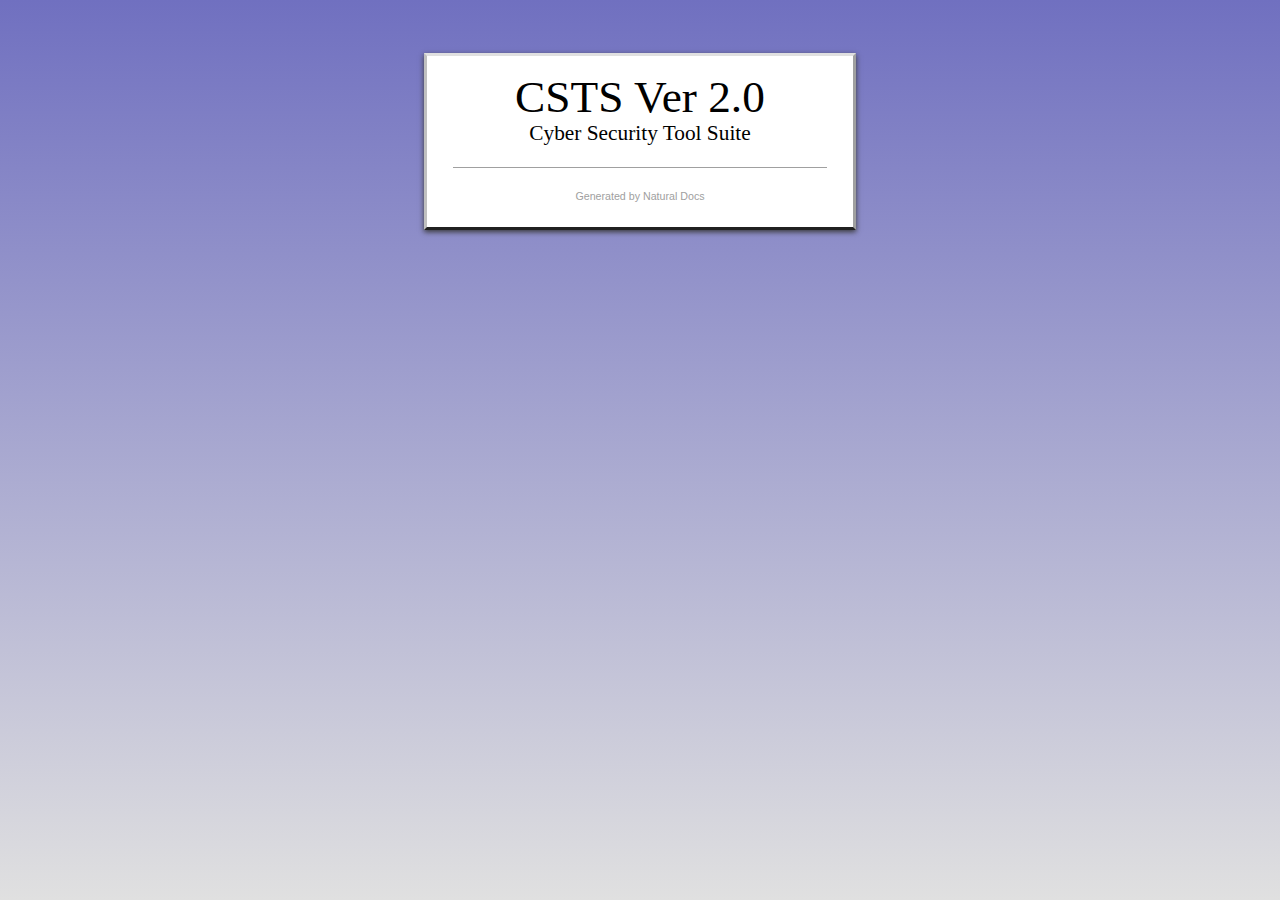
<file: docs/other/home.html>
<!DOCTYPE HTML PUBLIC "-//W3C//DTD HTML 4.01 Transitional//EN" "http://www.w3.org/TR/html4/loose.dtd">

<html><head><meta http-equiv="Content-Type" content="text/html; charset=UTF-8"><title>CSTS Ver 2.0 Documentation</title><link rel="stylesheet" type="text/css" href="../styles/main.css"><script type="text/javascript" src="../styles/main.js"></script><script type="text/javascript">NDLoader.LoadJS("Home", "../styles/");</script></head>

<!-- Generated by Natural Docs, version 2.0 (Development Release 11-03-2016) -->

<!-- saved from url=(0016)http://localhost -->

<body onload="NDLoader.OnLoad('Home');" class="NDPage NDHomePage">

<div class="HFrame"><div class="HContent"><div class="HTitle">CSTS Ver 2.0</div><div class="HSubtitle">Cyber Security Tool Suite</div>

<div class="HFooter"><div class="HGeneratedBy"><a href="http://www.naturaldocs.org">Generated by Natural Docs</a></div></div></div></div></body></html>
</file>
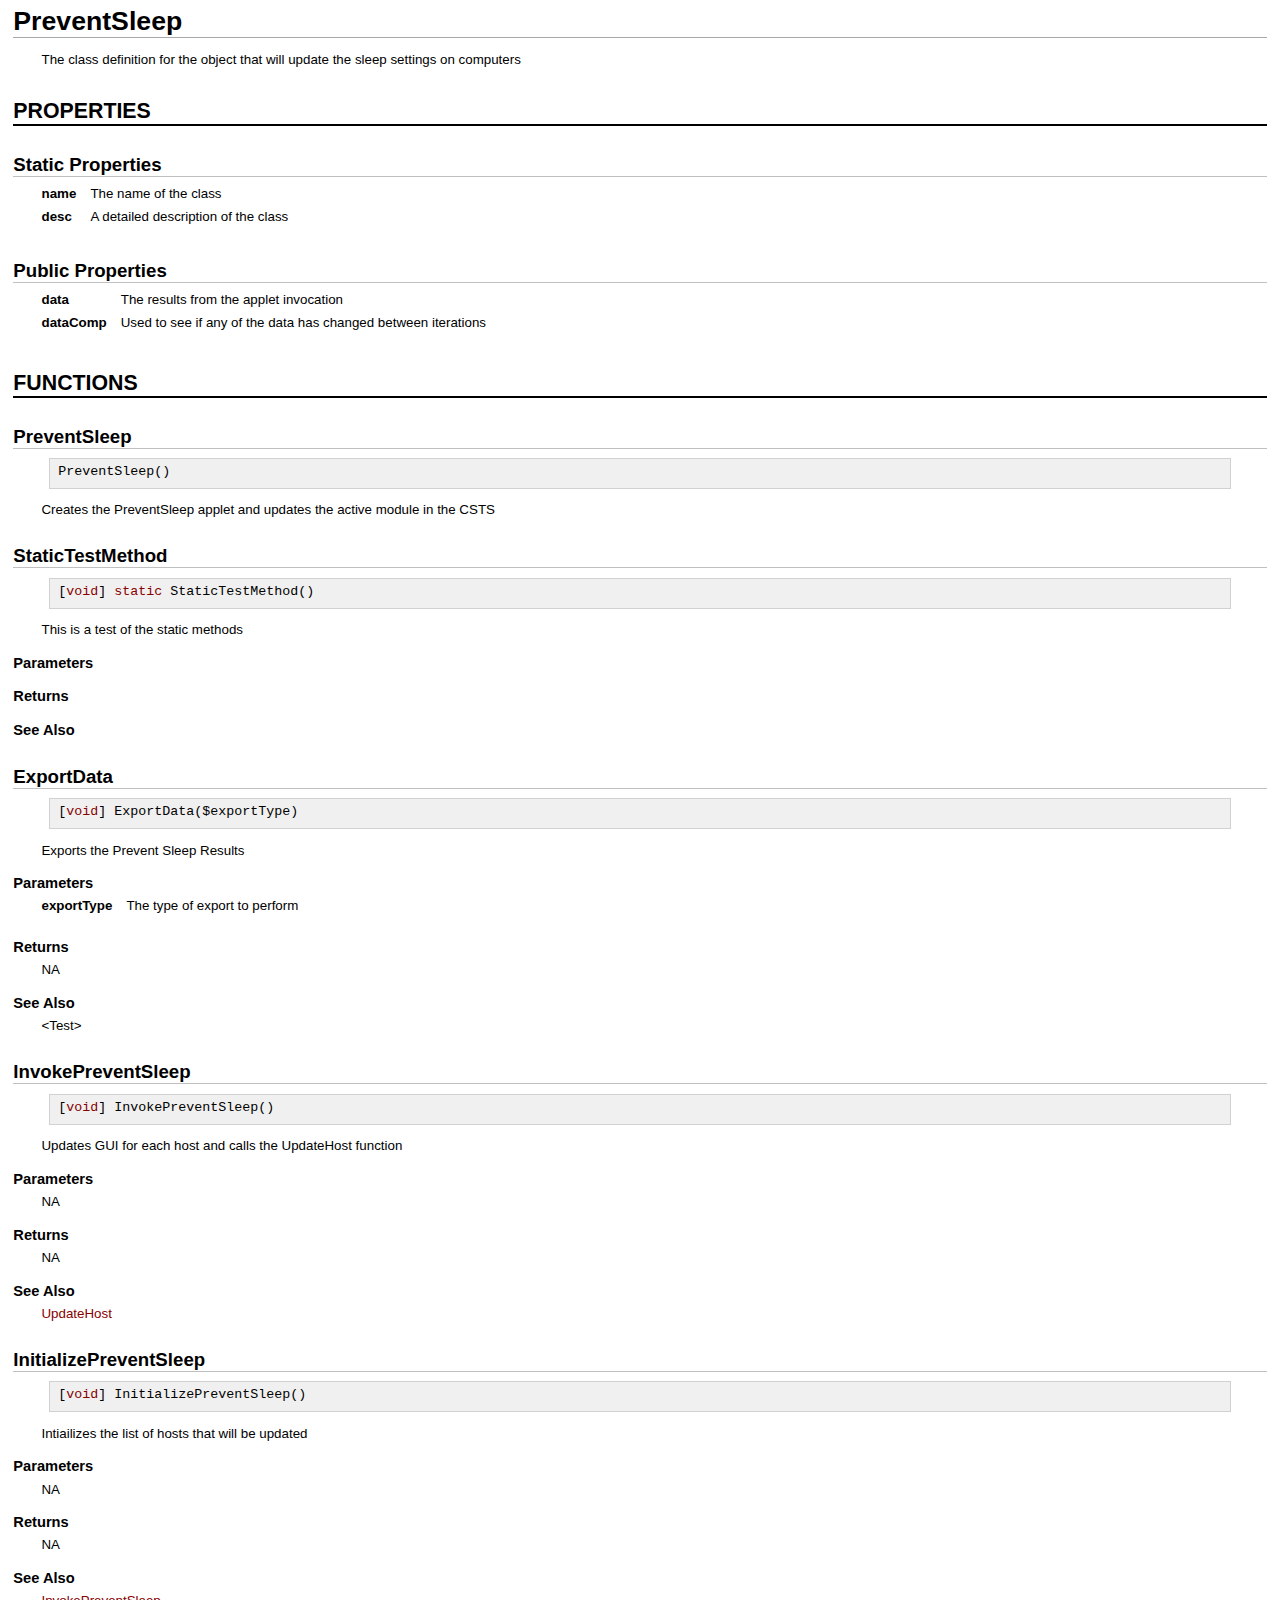
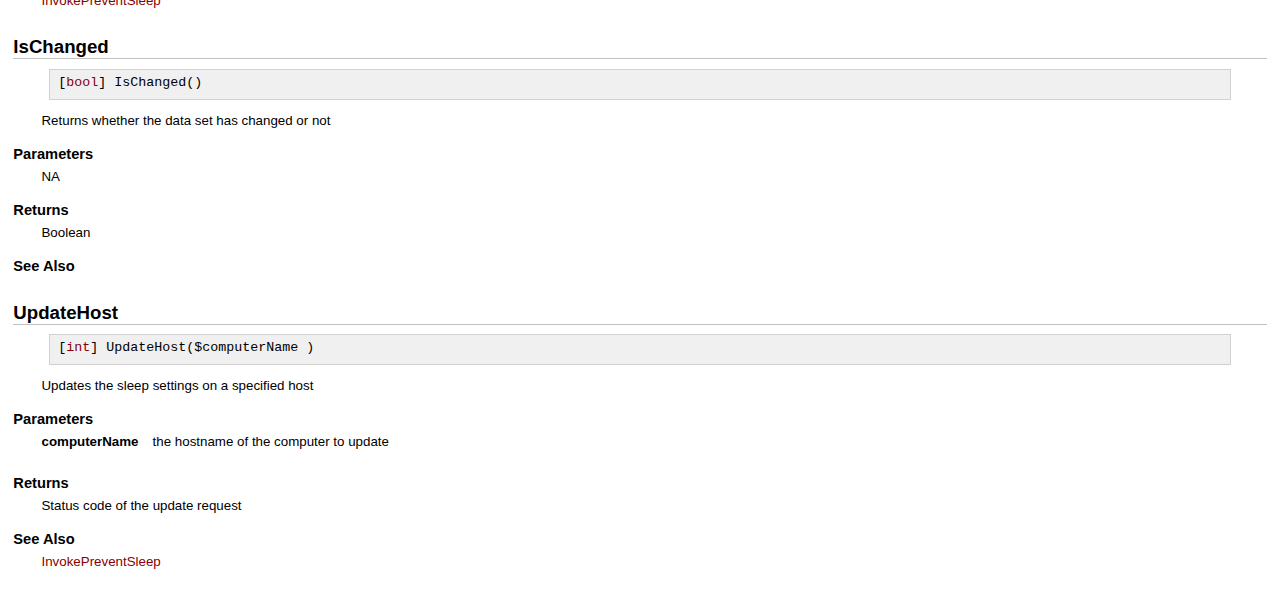
<file: docs/classes/PowerShell/PreventSleep.html>
<!DOCTYPE HTML PUBLIC "-//W3C//DTD HTML 4.01 Transitional//EN" "http://www.w3.org/TR/html4/loose.dtd">

<html><head><meta http-equiv="Content-Type" content="text/html; charset=UTF-8"><title>PreventSleep</title><link rel="stylesheet" type="text/css" href="../../styles/main.css"><script type="text/javascript" src="../../styles/main.js"></script><script type="text/javascript">NDLoader.LoadJS("Content", "../../styles/");</script></head>

<!-- Generated by Natural Docs, version 2.0 (Development Release 11-03-2016) -->

<!-- saved from url=(0016)http://localhost -->

<body onload="NDLoader.OnLoad('Content');" class="NDPage NDContentPage">

<a name="Topic7"></a><div class="CTopic TClass LPowerShell first">
 <div class="CTitle">PreventSleep</div>
 <div class="CBody"><p>The class definition for the object that will update the sleep settings on computers</p></div>
</div>

<a name="Properties"></a><a name="Topic8"></a><div class="CTopic TGroup LPowerShell">
 <div class="CTitle">Properties</div>
</div>

<a name="Static_Properties"></a><a name="Topic9"></a><div class="CTopic TProperty LPowerShell">
 <div class="CTitle">Static Properties</div>
 <div class="CBody"><table class="CDefinitionList"><tr><td class="CDLEntry"><a name="name"></a><a name="Topic10"></a>name</td><td class="CDLDefinition"><p>The name of the class</p></td></tr><tr><td class="CDLEntry"><a name="desc"></a><a name="Topic11"></a>desc</td><td class="CDLDefinition"><p>A detailed description of the class</p></td></tr></table></div>
</div>

<a name="Public_Properties"></a><a name="Topic12"></a><div class="CTopic TProperty LPowerShell">
 <div class="CTitle">Public Properties</div>
 <div class="CBody"><table class="CDefinitionList"><tr><td class="CDLEntry"><a name="data"></a><a name="Topic13"></a>data</td><td class="CDLDefinition"><p>The results from the applet invocation</p></td></tr><tr><td class="CDLEntry"><a name="dataComp"></a><a name="Topic14"></a>dataComp</td><td class="CDLDefinition"><p>Used to see if any of the data has changed between iterations</p></td></tr></table></div>
</div>

<a name="Functions"></a><a name="Topic15"></a><div class="CTopic TGroup LPowerShell">
 <div class="CTitle">Functions</div>
</div>

<a name="PreventSleep"></a><a name="Topic16"></a><div class="CTopic TFunction LPowerShell">
 <div class="CTitle">PreventSleep</div>
 <div id="NDPrototype16" class="NDPrototype NoParameterForm">PreventSleep()</div>
 <div class="CBody"><p>Creates the PreventSleep applet and updates the active module in the CSTS</p></div>
</div>

<a name="StaticTestMethod"></a><a name="Topic17"></a><div class="CTopic TFunction LPowerShell">
 <div class="CTitle">StaticTestMethod</div>
 <div id="NDPrototype17" class="NDPrototype NoParameterForm">[<span class="SHKeyword">void</span>] <span class="SHKeyword">static</span> StaticTestMethod()</div>
 <div class="CBody"><p>This is a test of the static methods</p><div class="CHeading">Parameters</div><div class="CHeading">Returns</div><div class="CHeading">See Also</div></div>
</div>

<a name="ExportData"></a><a name="Topic18"></a><div class="CTopic TFunction LPowerShell">
 <div class="CTitle">ExportData</div>
 <div id="NDPrototype18" class="NDPrototype WideForm CStyle"><table><tr><td class="PBeforeParameters">[<span class="SHKeyword">void</span>] ExportData(</td><td class="PParametersParentCell"><table class="PParameters"><tr><td class="PNamePrefix first">$</td><td class="PName last">exportType</td></tr></table></td><td class="PAfterParameters">)</td></tr></table></div>
 <div class="CBody"><p>Exports the Prevent Sleep Results</p><div class="CHeading">Parameters</div><table class="CDefinitionList"><tr><td class="CDLEntry">exportType</td><td class="CDLDefinition"><p>The type of export to perform</p></td></tr></table><div class="CHeading">Returns</div><p>NA</p><div class="CHeading">See Also</div><p>&lt;Test&gt;</p></div>
</div>

<a name="InvokePreventSleep"></a><a name="Topic19"></a><div class="CTopic TFunction LPowerShell">
 <div class="CTitle">InvokePreventSleep</div>
 <div id="NDPrototype19" class="NDPrototype NoParameterForm">[<span class="SHKeyword">void</span>] InvokePreventSleep()</div>
 <div class="CBody"><p>Updates GUI for each host and calls the UpdateHost function</p><div class="CHeading">Parameters</div><p>NA</p><div class="CHeading">Returns</div><p>NA</p><div class="CHeading">See Also</div><p><a href="../../index.html#PowerShellClass:PreventSleep:UpdateHost" target="_top" onmouseover="NDContentPage.OnLinkMouseOver(event,22);" onmouseout="NDContentPage.OnLinkMouseOut(event);" >UpdateHost</a></p></div>
</div>

<a name="InitializePreventSleep"></a><a name="Topic20"></a><div class="CTopic TFunction LPowerShell">
 <div class="CTitle">InitializePreventSleep</div>
 <div id="NDPrototype20" class="NDPrototype NoParameterForm">[<span class="SHKeyword">void</span>] InitializePreventSleep()</div>
 <div class="CBody"><p>Intiailizes the list of hosts that will be updated</p><div class="CHeading">Parameters</div><p>NA</p><div class="CHeading">Returns</div><p>NA</p><div class="CHeading">See Also</div><p><a href="../../index.html#PowerShellClass:PreventSleep:InvokePreventSleep" target="_top" onmouseover="NDContentPage.OnLinkMouseOver(event,19);" onmouseout="NDContentPage.OnLinkMouseOut(event);" >InvokePreventSleep</a></p></div>
</div>

<a name="IsChanged"></a><a name="Topic21"></a><div class="CTopic TFunction LPowerShell">
 <div class="CTitle">IsChanged</div>
 <div id="NDPrototype21" class="NDPrototype NoParameterForm">[<span class="SHKeyword">bool</span>] IsChanged()</div>
 <div class="CBody"><p>Returns whether the data set has changed or not</p><div class="CHeading">Parameters</div><p>NA</p><div class="CHeading">Returns</div><p>Boolean</p><div class="CHeading">See Also</div></div>
</div>

<a name="UpdateHost"></a><a name="Topic22"></a><div class="CTopic TFunction LPowerShell last">
 <div class="CTitle">UpdateHost</div>
 <div id="NDPrototype22" class="NDPrototype WideForm CStyle"><table><tr><td class="PBeforeParameters">[<span class="SHKeyword">int</span>] UpdateHost(</td><td class="PParametersParentCell"><table class="PParameters"><tr><td class="PNamePrefix first">$</td><td class="PName last">computerName&nbsp;</td></tr></table></td><td class="PAfterParameters">)</td></tr></table></div>
 <div class="CBody"><p>Updates the sleep settings on a specified host</p><div class="CHeading">Parameters</div><table class="CDefinitionList"><tr><td class="CDLEntry">computerName</td><td class="CDLDefinition"><p>the hostname of the computer to update</p></td></tr></table><div class="CHeading">Returns</div><p>Status code of the update request</p><div class="CHeading">See Also</div><p><a href="../../index.html#PowerShellClass:PreventSleep:InvokePreventSleep" target="_top" onmouseover="NDContentPage.OnLinkMouseOver(event,19);" onmouseout="NDContentPage.OnLinkMouseOut(event);" >InvokePreventSleep</a></p></div>
</div>

</body></html>
</file>
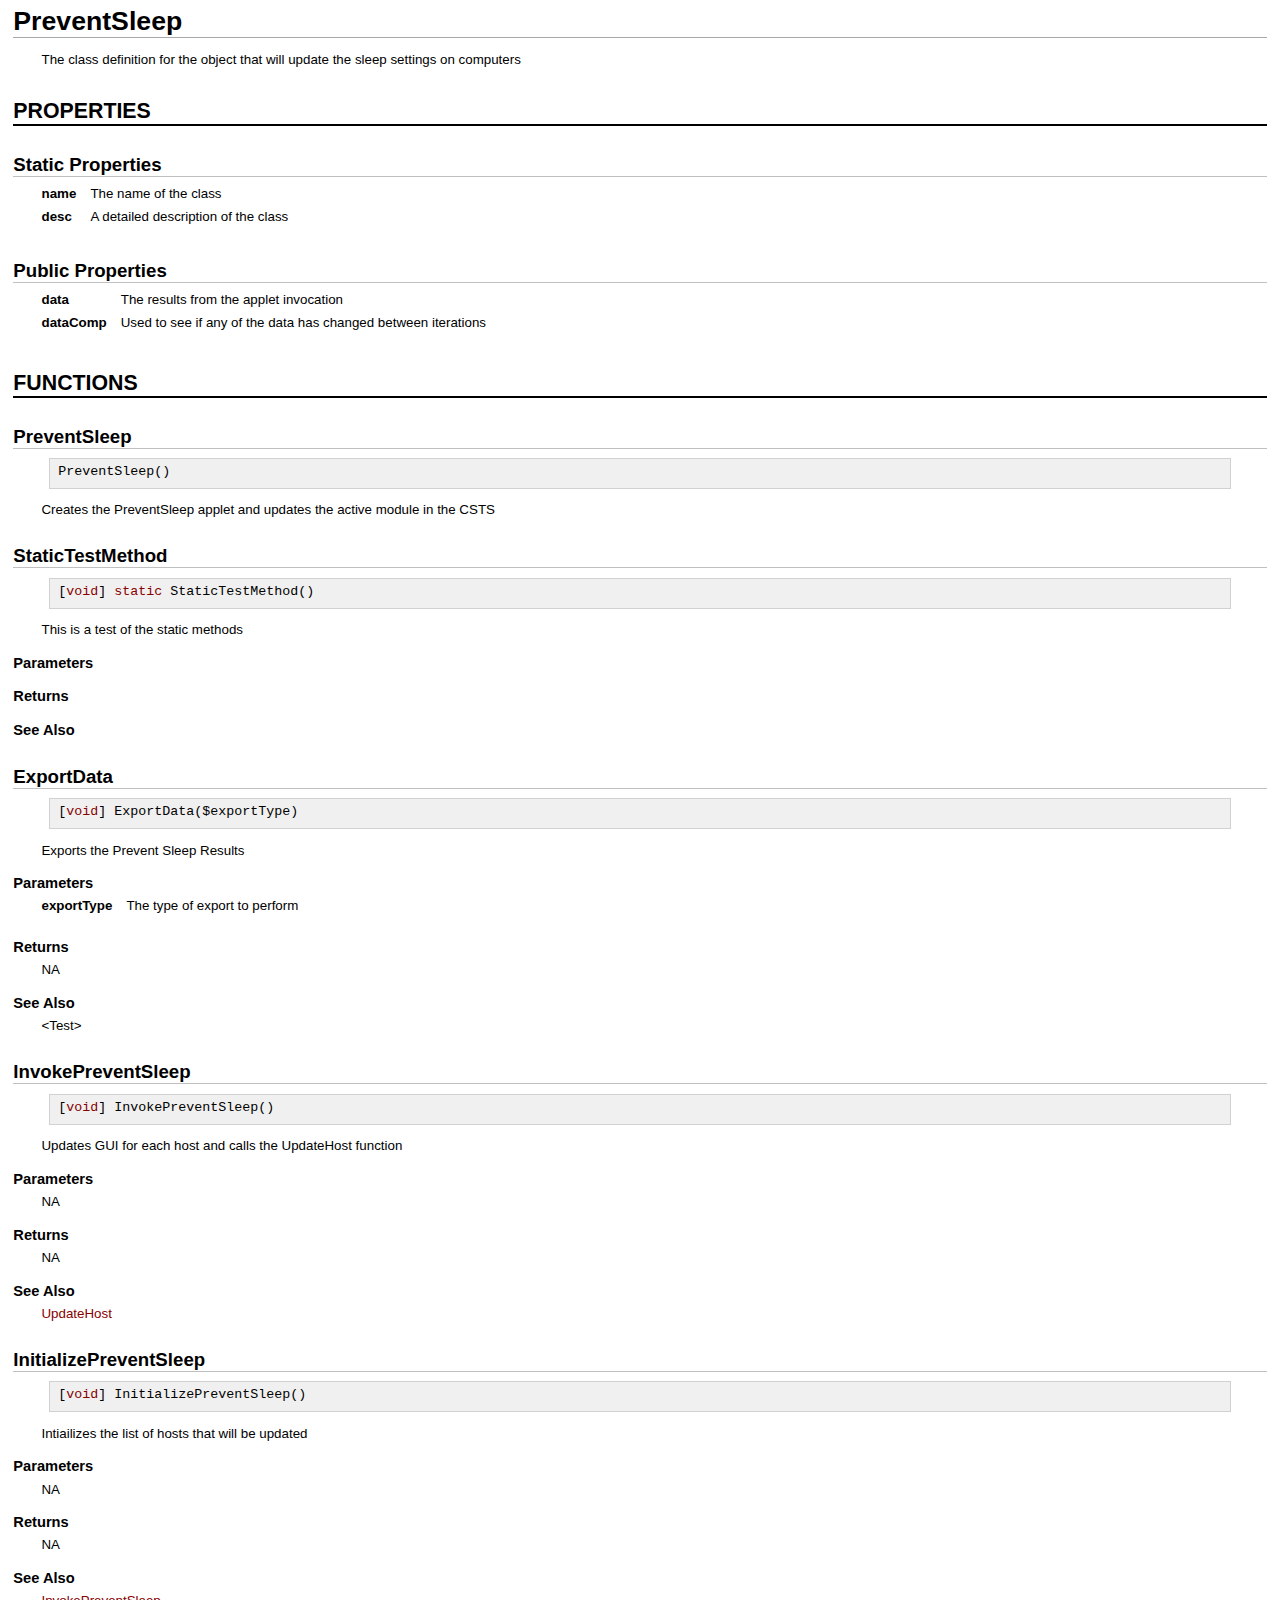
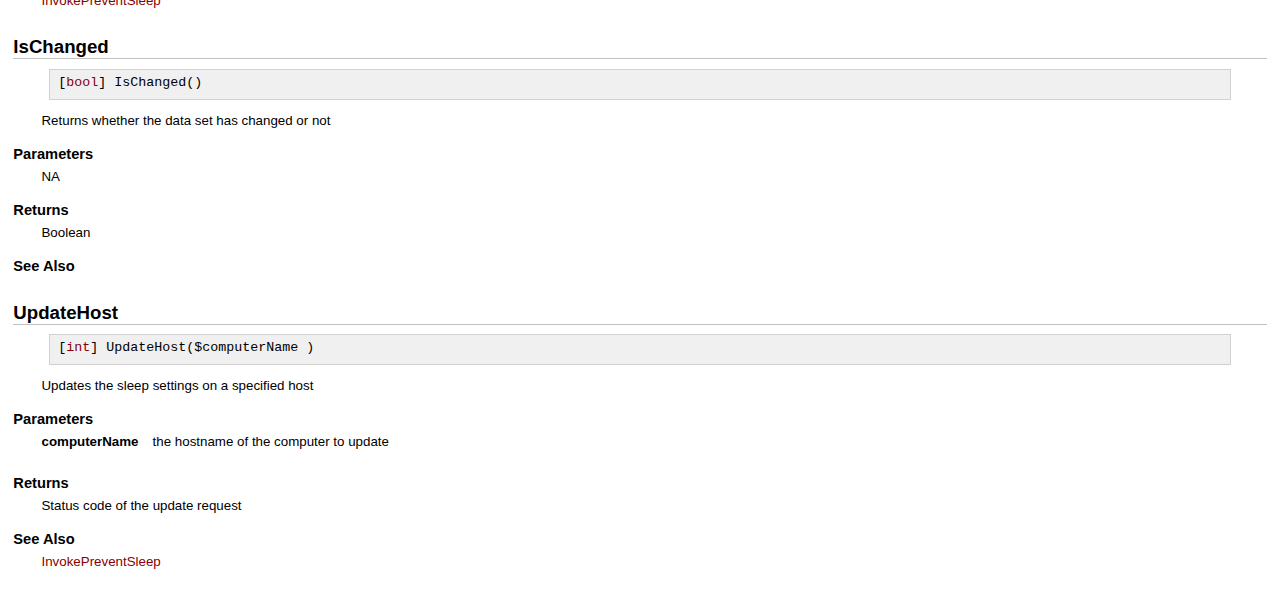
<file: docs/files/obj/preventSleep-ps1.html>
<!DOCTYPE HTML PUBLIC "-//W3C//DTD HTML 4.01 Transitional//EN" "http://www.w3.org/TR/html4/loose.dtd">

<html><head><meta http-equiv="Content-Type" content="text/html; charset=UTF-8"><title>preventSleep.ps1</title><link rel="stylesheet" type="text/css" href="../../styles/main.css"><script type="text/javascript" src="../../styles/main.js"></script><script type="text/javascript">NDLoader.LoadJS("Content", "../../styles/");</script></head>

<!-- Generated by Natural Docs, version 2.0 (Development Release 11-03-2016) -->

<!-- saved from url=(0016)http://localhost -->

<body onload="NDLoader.OnLoad('Content');" class="NDPage NDContentPage">

<a name="PreventSleep"></a><a name="Topic7"></a><div class="CTopic TClass LPowerShell first">
 <div class="CTitle">PreventSleep</div>
 <div class="CBody"><p>The class definition for the object that will update the sleep settings on computers</p></div>
</div>

<a name="PreventSleep.Properties"></a><a name="Topic8"></a><div class="CTopic TGroup LPowerShell">
 <div class="CTitle">Properties</div>
</div>

<a name="PreventSleep.Static_Properties"></a><a name="Topic9"></a><div class="CTopic TProperty LPowerShell">
 <div class="CTitle">Static Properties</div>
 <div class="CBody"><table class="CDefinitionList"><tr><td class="CDLEntry"><a name="PreventSleep.name"></a><a name="Topic10"></a>name</td><td class="CDLDefinition"><p>The name of the class</p></td></tr><tr><td class="CDLEntry"><a name="PreventSleep.desc"></a><a name="Topic11"></a>desc</td><td class="CDLDefinition"><p>A detailed description of the class</p></td></tr></table></div>
</div>

<a name="PreventSleep.Public_Properties"></a><a name="Topic12"></a><div class="CTopic TProperty LPowerShell">
 <div class="CTitle">Public Properties</div>
 <div class="CBody"><table class="CDefinitionList"><tr><td class="CDLEntry"><a name="PreventSleep.data"></a><a name="Topic13"></a>data</td><td class="CDLDefinition"><p>The results from the applet invocation</p></td></tr><tr><td class="CDLEntry"><a name="PreventSleep.dataComp"></a><a name="Topic14"></a>dataComp</td><td class="CDLDefinition"><p>Used to see if any of the data has changed between iterations</p></td></tr></table></div>
</div>

<a name="PreventSleep.Functions"></a><a name="Topic15"></a><div class="CTopic TGroup LPowerShell">
 <div class="CTitle">Functions</div>
</div>

<a name="PreventSleep.PreventSleep"></a><a name="Topic16"></a><div class="CTopic TFunction LPowerShell">
 <div class="CTitle">PreventSleep</div>
 <div id="NDPrototype16" class="NDPrototype NoParameterForm">PreventSleep()</div>
 <div class="CBody"><p>Creates the PreventSleep applet and updates the active module in the CSTS</p></div>
</div>

<a name="PreventSleep.StaticTestMethod"></a><a name="Topic17"></a><div class="CTopic TFunction LPowerShell">
 <div class="CTitle">StaticTestMethod</div>
 <div id="NDPrototype17" class="NDPrototype NoParameterForm">[<span class="SHKeyword">void</span>] <span class="SHKeyword">static</span> StaticTestMethod()</div>
 <div class="CBody"><p>This is a test of the static methods</p><div class="CHeading">Parameters</div><div class="CHeading">Returns</div><div class="CHeading">See Also</div></div>
</div>

<a name="PreventSleep.ExportData"></a><a name="Topic18"></a><div class="CTopic TFunction LPowerShell">
 <div class="CTitle">ExportData</div>
 <div id="NDPrototype18" class="NDPrototype WideForm CStyle"><table><tr><td class="PBeforeParameters">[<span class="SHKeyword">void</span>] ExportData(</td><td class="PParametersParentCell"><table class="PParameters"><tr><td class="PNamePrefix first">$</td><td class="PName last">exportType</td></tr></table></td><td class="PAfterParameters">)</td></tr></table></div>
 <div class="CBody"><p>Exports the Prevent Sleep Results</p><div class="CHeading">Parameters</div><table class="CDefinitionList"><tr><td class="CDLEntry">exportType</td><td class="CDLDefinition"><p>The type of export to perform</p></td></tr></table><div class="CHeading">Returns</div><p>NA</p><div class="CHeading">See Also</div><p>&lt;Test&gt;</p></div>
</div>

<a name="PreventSleep.InvokePreventSleep"></a><a name="Topic19"></a><div class="CTopic TFunction LPowerShell">
 <div class="CTitle">InvokePreventSleep</div>
 <div id="NDPrototype19" class="NDPrototype NoParameterForm">[<span class="SHKeyword">void</span>] InvokePreventSleep()</div>
 <div class="CBody"><p>Updates GUI for each host and calls the UpdateHost function</p><div class="CHeading">Parameters</div><p>NA</p><div class="CHeading">Returns</div><p>NA</p><div class="CHeading">See Also</div><p><a href="../../index.html#File:obj/preventSleep.ps1:PreventSleep.UpdateHost" target="_top" onmouseover="NDContentPage.OnLinkMouseOver(event,22);" onmouseout="NDContentPage.OnLinkMouseOut(event);" >UpdateHost</a></p></div>
</div>

<a name="PreventSleep.InitializePreventSleep"></a><a name="Topic20"></a><div class="CTopic TFunction LPowerShell">
 <div class="CTitle">InitializePreventSleep</div>
 <div id="NDPrototype20" class="NDPrototype NoParameterForm">[<span class="SHKeyword">void</span>] InitializePreventSleep()</div>
 <div class="CBody"><p>Intiailizes the list of hosts that will be updated</p><div class="CHeading">Parameters</div><p>NA</p><div class="CHeading">Returns</div><p>NA</p><div class="CHeading">See Also</div><p><a href="../../index.html#File:obj/preventSleep.ps1:PreventSleep.InvokePreventSleep" target="_top" onmouseover="NDContentPage.OnLinkMouseOver(event,19);" onmouseout="NDContentPage.OnLinkMouseOut(event);" >InvokePreventSleep</a></p></div>
</div>

<a name="PreventSleep.IsChanged"></a><a name="Topic21"></a><div class="CTopic TFunction LPowerShell">
 <div class="CTitle">IsChanged</div>
 <div id="NDPrototype21" class="NDPrototype NoParameterForm">[<span class="SHKeyword">bool</span>] IsChanged()</div>
 <div class="CBody"><p>Returns whether the data set has changed or not</p><div class="CHeading">Parameters</div><p>NA</p><div class="CHeading">Returns</div><p>Boolean</p><div class="CHeading">See Also</div></div>
</div>

<a name="PreventSleep.UpdateHost"></a><a name="Topic22"></a><div class="CTopic TFunction LPowerShell last">
 <div class="CTitle">UpdateHost</div>
 <div id="NDPrototype22" class="NDPrototype WideForm CStyle"><table><tr><td class="PBeforeParameters">[<span class="SHKeyword">int</span>] UpdateHost(</td><td class="PParametersParentCell"><table class="PParameters"><tr><td class="PNamePrefix first">$</td><td class="PName last">computerName&nbsp;</td></tr></table></td><td class="PAfterParameters">)</td></tr></table></div>
 <div class="CBody"><p>Updates the sleep settings on a specified host</p><div class="CHeading">Parameters</div><table class="CDefinitionList"><tr><td class="CDLEntry">computerName</td><td class="CDLDefinition"><p>the hostname of the computer to update</p></td></tr></table><div class="CHeading">Returns</div><p>Status code of the update request</p><div class="CHeading">See Also</div><p><a href="../../index.html#File:obj/preventSleep.ps1:PreventSleep.InvokePreventSleep" target="_top" onmouseover="NDContentPage.OnLinkMouseOver(event,19);" onmouseout="NDContentPage.OnLinkMouseOut(event);" >InvokePreventSleep</a></p></div>
</div>

</body></html>
</file>
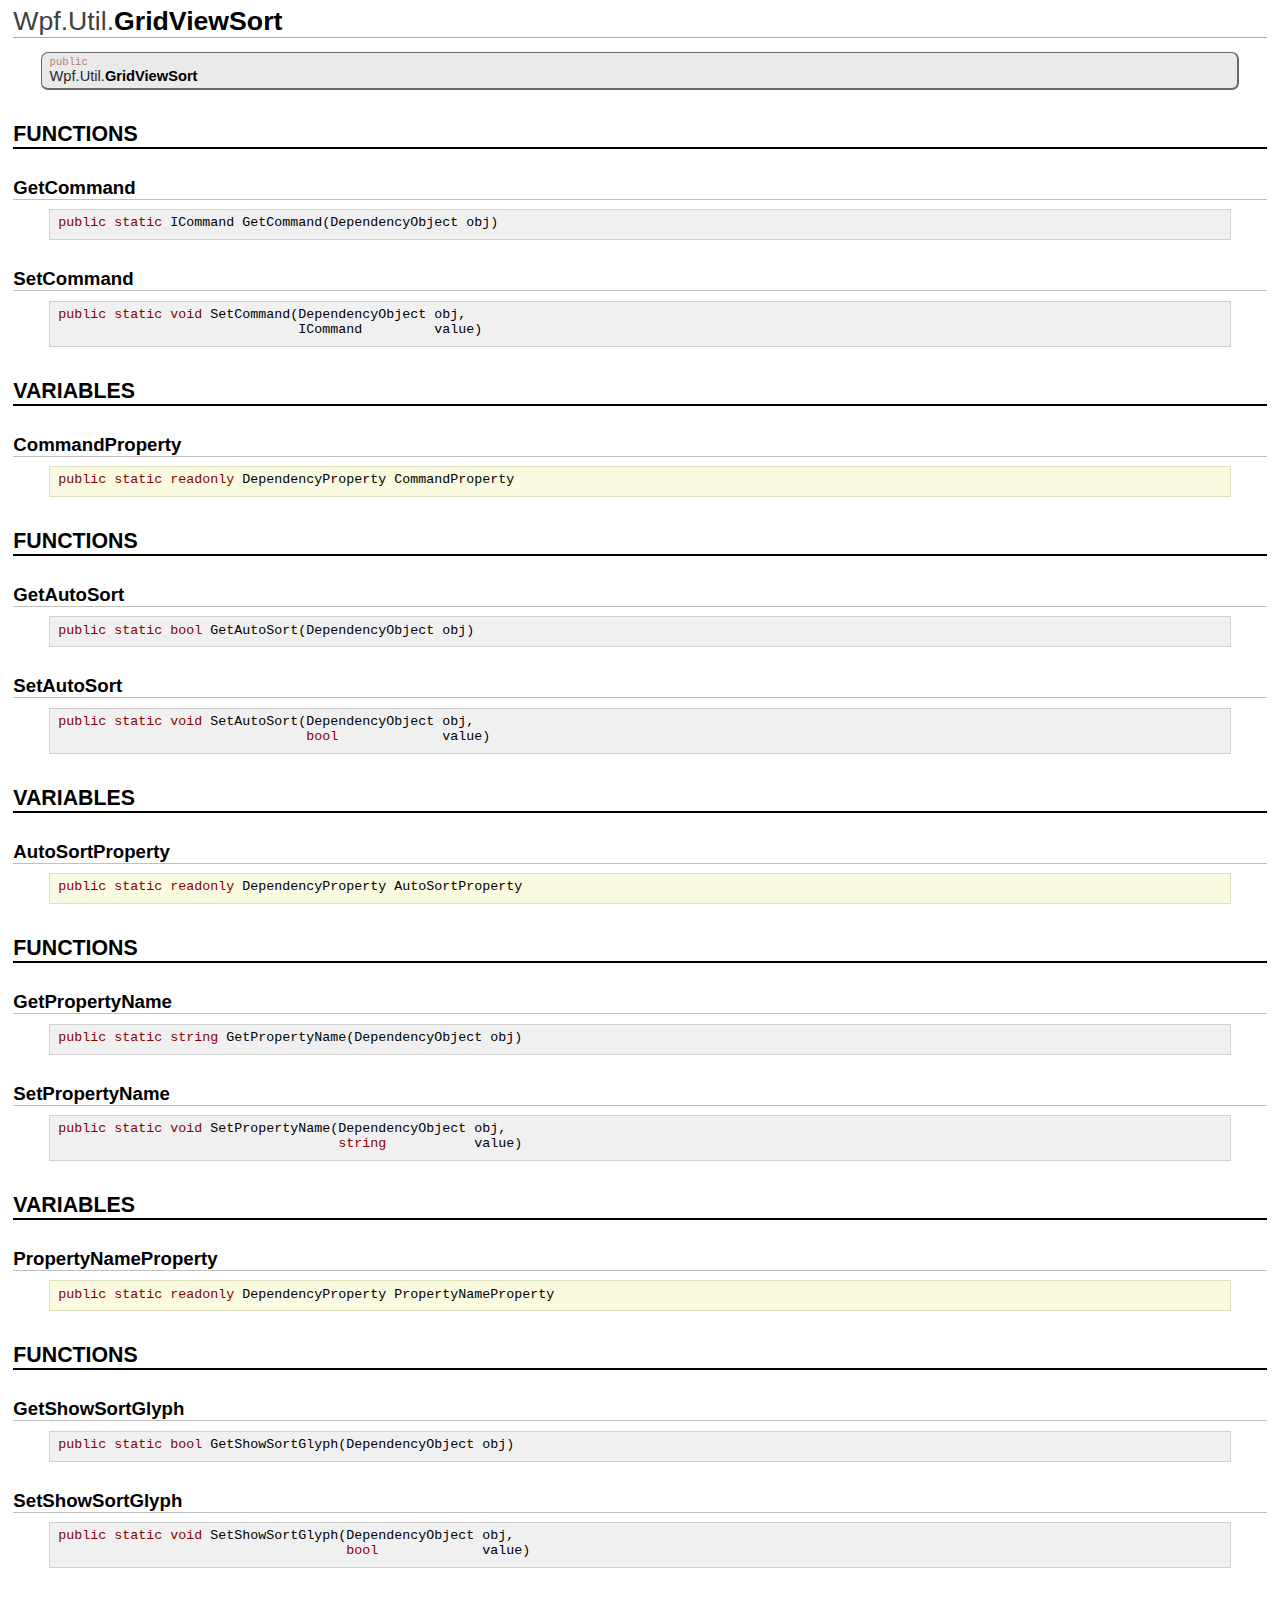
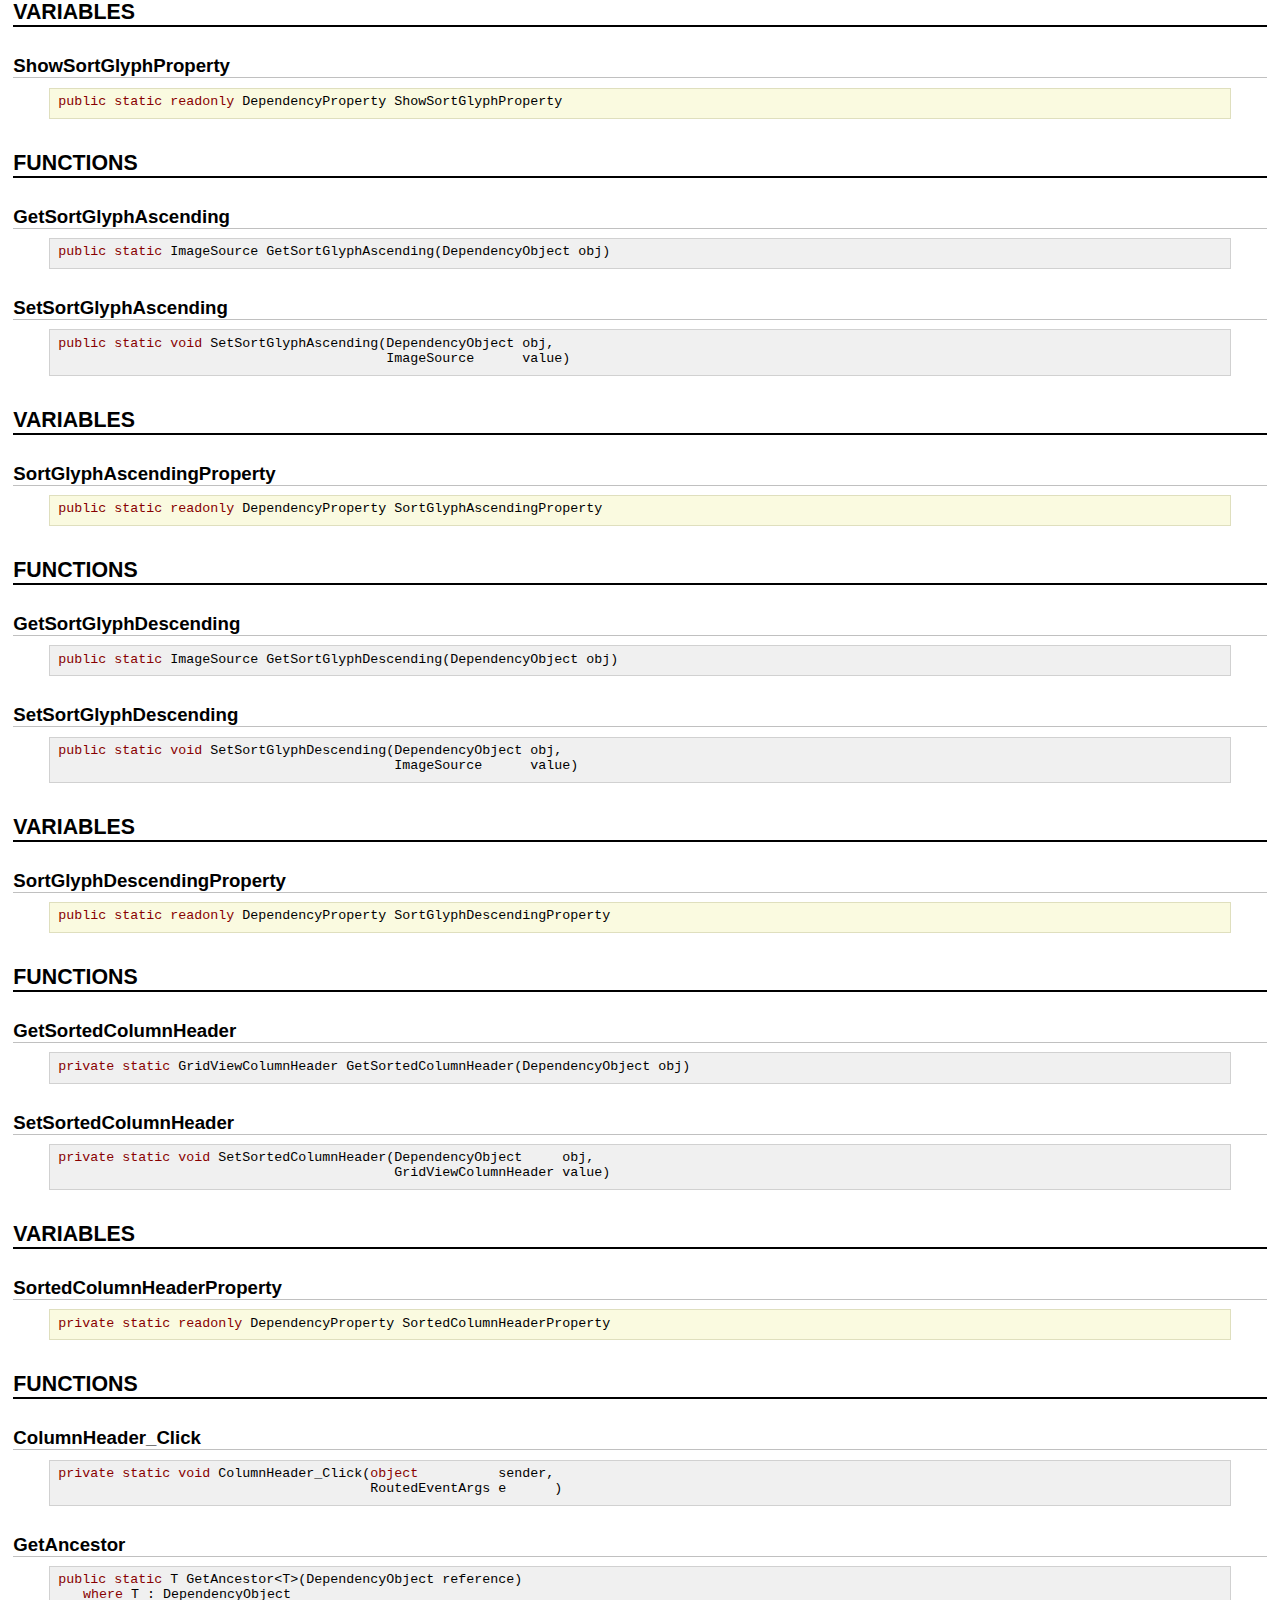
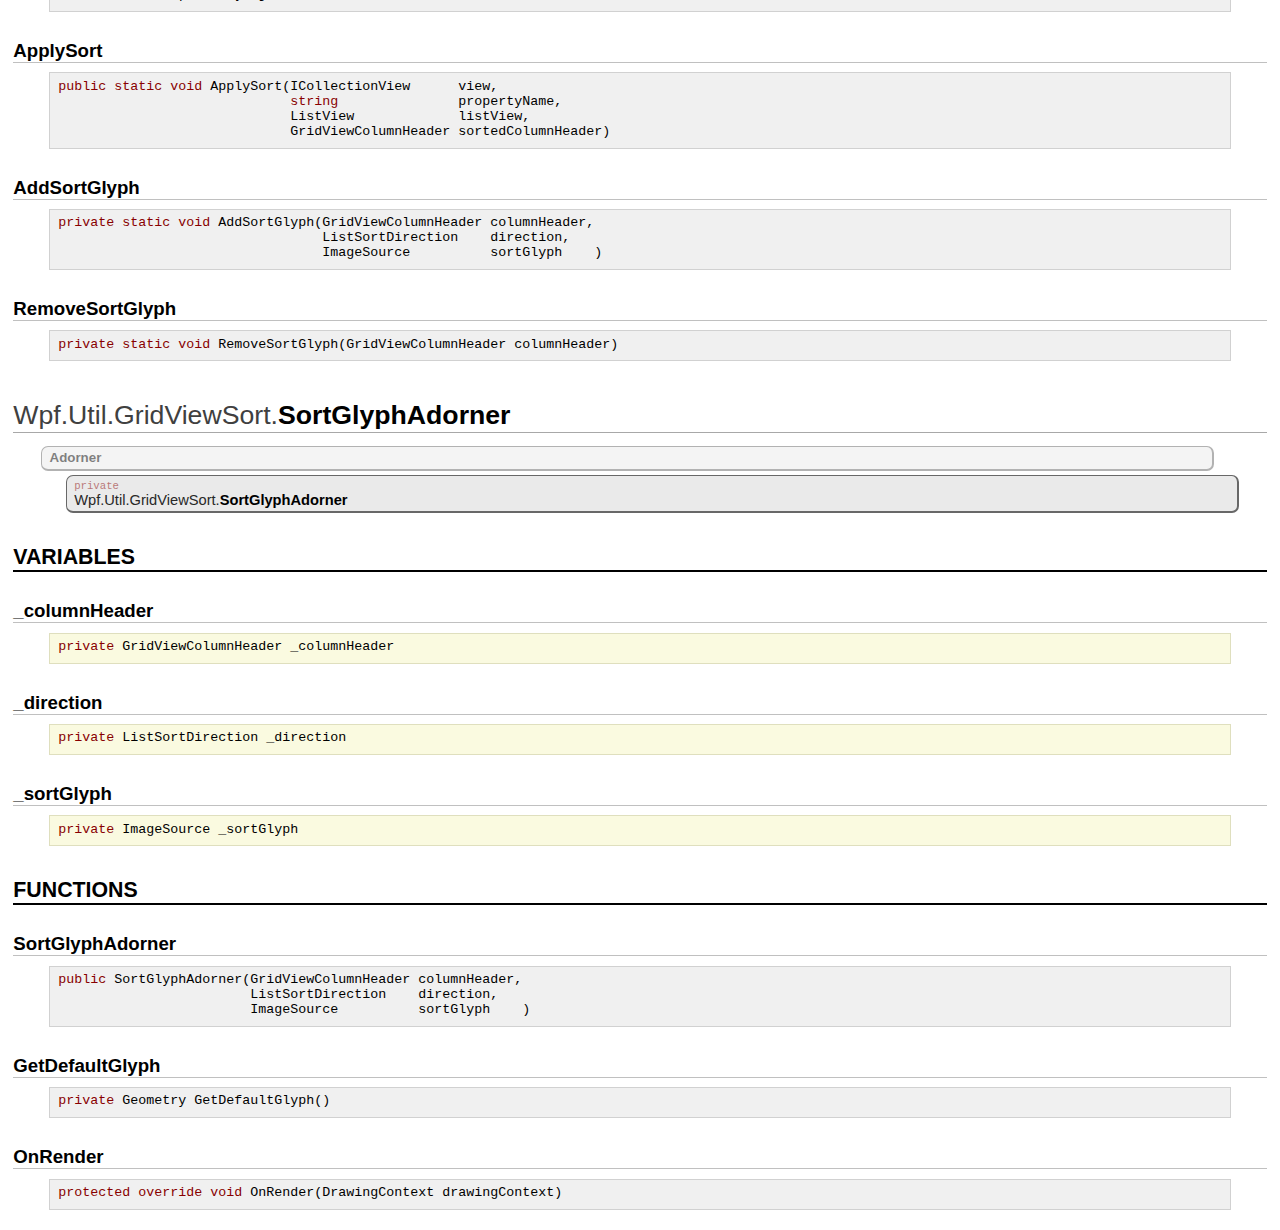
<file: docs/files/types/GridViewSort-cs.html>
<!DOCTYPE HTML PUBLIC "-//W3C//DTD HTML 4.01 Transitional//EN" "http://www.w3.org/TR/html4/loose.dtd">

<html><head><meta http-equiv="Content-Type" content="text/html; charset=UTF-8"><title>GridViewSort.cs</title><link rel="stylesheet" type="text/css" href="../../styles/main.css"><script type="text/javascript" src="../../styles/main.js"></script><script type="text/javascript">NDLoader.LoadJS("Content", "../../styles/");</script></head>

<!-- Generated by Natural Docs, version 2.0 (Development Release 11-03-2016) -->

<!-- saved from url=(0016)http://localhost -->

<body onload="NDLoader.OnLoad('Content');" class="NDPage NDContentPage">

<a name="Wpf.Util.GridViewSort"></a><a name="Topic23"></a><div class="CTopic TClass LCSharp first">
 <div class="CTitle"><span class="Qualifier">Wpf.&#8203;Util.</span>&#8203;GridViewSort</div>
 <div class="NDClassPrototype" id="NDClassPrototype23"><div class="CPEntry TClass Current"><div class="CPModifiers"><span class="SHKeyword">public</span></div><div class="CPName"><span class="Qualifier">Wpf.&#8203;Util.</span>&#8203;GridViewSort</div></div></div>
</div>

<a name="Wpf.Util.GridViewSort.Functions"></a><a name="Topic24"></a><div class="CTopic TGroup LCSharp">
 <div class="CTitle">Functions</div>
</div>

<a name="Wpf.Util.GridViewSort.GetCommand"></a><a name="Topic25"></a><div class="CTopic TFunction LCSharp">
 <div class="CTitle">GetCommand</div>
 <div id="NDPrototype25" class="NDPrototype WideForm CStyle"><table><tr><td class="PBeforeParameters"><span class="SHKeyword">public static</span> ICommand GetCommand(</td><td class="PParametersParentCell"><table class="PParameters"><tr><td class="PType first">DependencyObject&nbsp;</td><td class="PName last">obj</td></tr></table></td><td class="PAfterParameters">)</td></tr></table></div>
</div>

<a name="Wpf.Util.GridViewSort.SetCommand"></a><a name="Topic26"></a><div class="CTopic TFunction LCSharp">
 <div class="CTitle">SetCommand</div>
 <div id="NDPrototype26" class="NDPrototype WideForm CStyle"><table><tr><td class="PBeforeParameters"><span class="SHKeyword">public static</span> <span class="SHKeyword">void</span> SetCommand(</td><td class="PParametersParentCell"><table class="PParameters"><tr><td class="PType first">DependencyObject&nbsp;</td><td class="PName last">obj,</td></tr><tr><td class="PType first">ICommand&nbsp;</td><td class="PName last">value</td></tr></table></td><td class="PAfterParameters">)</td></tr></table></div>
</div>

<a name="Wpf.Util.GridViewSort.Variables"></a><a name="Topic27"></a><div class="CTopic TGroup LCSharp">
 <div class="CTitle">Variables</div>
</div>

<a name="Wpf.Util.GridViewSort.CommandProperty"></a><a name="Topic28"></a><div class="CTopic TVariable LCSharp">
 <div class="CTitle">CommandProperty</div>
 <div id="NDPrototype28" class="NDPrototype NoParameterForm"><span class="SHKeyword">public static readonly</span> DependencyProperty CommandProperty</div>
</div>

<a name="Wpf.Util.GridViewSort.Functions(2)"></a><a name="Topic29"></a><div class="CTopic TGroup LCSharp">
 <div class="CTitle">Functions</div>
</div>

<a name="Wpf.Util.GridViewSort.GetAutoSort"></a><a name="Topic30"></a><div class="CTopic TFunction LCSharp">
 <div class="CTitle">GetAutoSort</div>
 <div id="NDPrototype30" class="NDPrototype WideForm CStyle"><table><tr><td class="PBeforeParameters"><span class="SHKeyword">public static</span> <span class="SHKeyword">bool</span> GetAutoSort(</td><td class="PParametersParentCell"><table class="PParameters"><tr><td class="PType first">DependencyObject&nbsp;</td><td class="PName last">obj</td></tr></table></td><td class="PAfterParameters">)</td></tr></table></div>
</div>

<a name="Wpf.Util.GridViewSort.SetAutoSort"></a><a name="Topic31"></a><div class="CTopic TFunction LCSharp">
 <div class="CTitle">SetAutoSort</div>
 <div id="NDPrototype31" class="NDPrototype WideForm CStyle"><table><tr><td class="PBeforeParameters"><span class="SHKeyword">public static</span> <span class="SHKeyword">void</span> SetAutoSort(</td><td class="PParametersParentCell"><table class="PParameters"><tr><td class="PType first">DependencyObject&nbsp;</td><td class="PName last">obj,</td></tr><tr><td class="PType first"><span class="SHKeyword">bool</span>&nbsp;</td><td class="PName last">value</td></tr></table></td><td class="PAfterParameters">)</td></tr></table></div>
</div>

<a name="Wpf.Util.GridViewSort.Variables(2)"></a><a name="Topic32"></a><div class="CTopic TGroup LCSharp">
 <div class="CTitle">Variables</div>
</div>

<a name="Wpf.Util.GridViewSort.AutoSortProperty"></a><a name="Topic33"></a><div class="CTopic TVariable LCSharp">
 <div class="CTitle">AutoSortProperty</div>
 <div id="NDPrototype33" class="NDPrototype NoParameterForm"><span class="SHKeyword">public static readonly</span> DependencyProperty AutoSortProperty</div>
</div>

<a name="Wpf.Util.GridViewSort.Functions(3)"></a><a name="Topic34"></a><div class="CTopic TGroup LCSharp">
 <div class="CTitle">Functions</div>
</div>

<a name="Wpf.Util.GridViewSort.GetPropertyName"></a><a name="Topic35"></a><div class="CTopic TFunction LCSharp">
 <div class="CTitle">GetPropertyName</div>
 <div id="NDPrototype35" class="NDPrototype WideForm CStyle"><table><tr><td class="PBeforeParameters"><span class="SHKeyword">public static</span> <span class="SHKeyword">string</span> GetPropertyName(</td><td class="PParametersParentCell"><table class="PParameters"><tr><td class="PType first">DependencyObject&nbsp;</td><td class="PName last">obj</td></tr></table></td><td class="PAfterParameters">)</td></tr></table></div>
</div>

<a name="Wpf.Util.GridViewSort.SetPropertyName"></a><a name="Topic36"></a><div class="CTopic TFunction LCSharp">
 <div class="CTitle">SetPropertyName</div>
 <div id="NDPrototype36" class="NDPrototype WideForm CStyle"><table><tr><td class="PBeforeParameters"><span class="SHKeyword">public static</span> <span class="SHKeyword">void</span> SetPropertyName(</td><td class="PParametersParentCell"><table class="PParameters"><tr><td class="PType first">DependencyObject&nbsp;</td><td class="PName last">obj,</td></tr><tr><td class="PType first"><span class="SHKeyword">string</span>&nbsp;</td><td class="PName last">value</td></tr></table></td><td class="PAfterParameters">)</td></tr></table></div>
</div>

<a name="Wpf.Util.GridViewSort.Variables(3)"></a><a name="Topic37"></a><div class="CTopic TGroup LCSharp">
 <div class="CTitle">Variables</div>
</div>

<a name="Wpf.Util.GridViewSort.PropertyNameProperty"></a><a name="Topic38"></a><div class="CTopic TVariable LCSharp">
 <div class="CTitle">PropertyNameProperty</div>
 <div id="NDPrototype38" class="NDPrototype NoParameterForm"><span class="SHKeyword">public static readonly</span> DependencyProperty PropertyNameProperty</div>
</div>

<a name="Wpf.Util.GridViewSort.Functions(4)"></a><a name="Topic39"></a><div class="CTopic TGroup LCSharp">
 <div class="CTitle">Functions</div>
</div>

<a name="Wpf.Util.GridViewSort.GetShowSortGlyph"></a><a name="Topic40"></a><div class="CTopic TFunction LCSharp">
 <div class="CTitle">GetShowSortGlyph</div>
 <div id="NDPrototype40" class="NDPrototype WideForm CStyle"><table><tr><td class="PBeforeParameters"><span class="SHKeyword">public static</span> <span class="SHKeyword">bool</span> GetShowSortGlyph(</td><td class="PParametersParentCell"><table class="PParameters"><tr><td class="PType first">DependencyObject&nbsp;</td><td class="PName last">obj</td></tr></table></td><td class="PAfterParameters">)</td></tr></table></div>
</div>

<a name="Wpf.Util.GridViewSort.SetShowSortGlyph"></a><a name="Topic41"></a><div class="CTopic TFunction LCSharp">
 <div class="CTitle">SetShowSortGlyph</div>
 <div id="NDPrototype41" class="NDPrototype WideForm CStyle"><table><tr><td class="PBeforeParameters"><span class="SHKeyword">public static</span> <span class="SHKeyword">void</span> SetShowSortGlyph(</td><td class="PParametersParentCell"><table class="PParameters"><tr><td class="PType first">DependencyObject&nbsp;</td><td class="PName last">obj,</td></tr><tr><td class="PType first"><span class="SHKeyword">bool</span>&nbsp;</td><td class="PName last">value</td></tr></table></td><td class="PAfterParameters">)</td></tr></table></div>
</div>

<a name="Wpf.Util.GridViewSort.Variables(4)"></a><a name="Topic42"></a><div class="CTopic TGroup LCSharp">
 <div class="CTitle">Variables</div>
</div>

<a name="Wpf.Util.GridViewSort.ShowSortGlyphProperty"></a><a name="Topic43"></a><div class="CTopic TVariable LCSharp">
 <div class="CTitle">ShowSortGlyphProperty</div>
 <div id="NDPrototype43" class="NDPrototype NoParameterForm"><span class="SHKeyword">public static readonly</span> DependencyProperty ShowSortGlyphProperty</div>
</div>

<a name="Wpf.Util.GridViewSort.Functions(5)"></a><a name="Topic44"></a><div class="CTopic TGroup LCSharp">
 <div class="CTitle">Functions</div>
</div>

<a name="Wpf.Util.GridViewSort.GetSortGlyphAscending"></a><a name="Topic45"></a><div class="CTopic TFunction LCSharp">
 <div class="CTitle">GetSortGlyphAscending</div>
 <div id="NDPrototype45" class="NDPrototype WideForm CStyle"><table><tr><td class="PBeforeParameters"><span class="SHKeyword">public static</span> ImageSource GetSortGlyphAscending(</td><td class="PParametersParentCell"><table class="PParameters"><tr><td class="PType first">DependencyObject&nbsp;</td><td class="PName last">obj</td></tr></table></td><td class="PAfterParameters">)</td></tr></table></div>
</div>

<a name="Wpf.Util.GridViewSort.SetSortGlyphAscending"></a><a name="Topic46"></a><div class="CTopic TFunction LCSharp">
 <div class="CTitle">SetSortGlyphAscending</div>
 <div id="NDPrototype46" class="NDPrototype WideForm CStyle"><table><tr><td class="PBeforeParameters"><span class="SHKeyword">public static</span> <span class="SHKeyword">void</span> SetSortGlyphAscending(</td><td class="PParametersParentCell"><table class="PParameters"><tr><td class="PType first">DependencyObject&nbsp;</td><td class="PName last">obj,</td></tr><tr><td class="PType first">ImageSource&nbsp;</td><td class="PName last">value</td></tr></table></td><td class="PAfterParameters">)</td></tr></table></div>
</div>

<a name="Wpf.Util.GridViewSort.Variables(5)"></a><a name="Topic47"></a><div class="CTopic TGroup LCSharp">
 <div class="CTitle">Variables</div>
</div>

<a name="Wpf.Util.GridViewSort.SortGlyphAscendingProperty"></a><a name="Topic48"></a><div class="CTopic TVariable LCSharp">
 <div class="CTitle">SortGlyphAscendingProperty</div>
 <div id="NDPrototype48" class="NDPrototype NoParameterForm"><span class="SHKeyword">public static readonly</span> DependencyProperty SortGlyphAscendingProperty</div>
</div>

<a name="Wpf.Util.GridViewSort.Functions(6)"></a><a name="Topic49"></a><div class="CTopic TGroup LCSharp">
 <div class="CTitle">Functions</div>
</div>

<a name="Wpf.Util.GridViewSort.GetSortGlyphDescending"></a><a name="Topic50"></a><div class="CTopic TFunction LCSharp">
 <div class="CTitle">GetSortGlyphDescending</div>
 <div id="NDPrototype50" class="NDPrototype WideForm CStyle"><table><tr><td class="PBeforeParameters"><span class="SHKeyword">public static</span> ImageSource GetSortGlyphDescending(</td><td class="PParametersParentCell"><table class="PParameters"><tr><td class="PType first">DependencyObject&nbsp;</td><td class="PName last">obj</td></tr></table></td><td class="PAfterParameters">)</td></tr></table></div>
</div>

<a name="Wpf.Util.GridViewSort.SetSortGlyphDescending"></a><a name="Topic51"></a><div class="CTopic TFunction LCSharp">
 <div class="CTitle">SetSortGlyphDescending</div>
 <div id="NDPrototype51" class="NDPrototype WideForm CStyle"><table><tr><td class="PBeforeParameters"><span class="SHKeyword">public static</span> <span class="SHKeyword">void</span> SetSortGlyphDescending(</td><td class="PParametersParentCell"><table class="PParameters"><tr><td class="PType first">DependencyObject&nbsp;</td><td class="PName last">obj,</td></tr><tr><td class="PType first">ImageSource&nbsp;</td><td class="PName last">value</td></tr></table></td><td class="PAfterParameters">)</td></tr></table></div>
</div>

<a name="Wpf.Util.GridViewSort.Variables(6)"></a><a name="Topic52"></a><div class="CTopic TGroup LCSharp">
 <div class="CTitle">Variables</div>
</div>

<a name="Wpf.Util.GridViewSort.SortGlyphDescendingProperty"></a><a name="Topic53"></a><div class="CTopic TVariable LCSharp">
 <div class="CTitle">SortGlyphDescendingProperty</div>
 <div id="NDPrototype53" class="NDPrototype NoParameterForm"><span class="SHKeyword">public static readonly</span> DependencyProperty SortGlyphDescendingProperty</div>
</div>

<a name="Wpf.Util.GridViewSort.Functions(7)"></a><a name="Topic54"></a><div class="CTopic TGroup LCSharp">
 <div class="CTitle">Functions</div>
</div>

<a name="Wpf.Util.GridViewSort.GetSortedColumnHeader"></a><a name="Topic55"></a><div class="CTopic TFunction LCSharp">
 <div class="CTitle">GetSortedColumnHeader</div>
 <div id="NDPrototype55" class="NDPrototype WideForm CStyle"><table><tr><td class="PBeforeParameters"><span class="SHKeyword">private static</span> GridViewColumnHeader GetSortedColumnHeader(</td><td class="PParametersParentCell"><table class="PParameters"><tr><td class="PType first">DependencyObject&nbsp;</td><td class="PName last">obj</td></tr></table></td><td class="PAfterParameters">)</td></tr></table></div>
</div>

<a name="Wpf.Util.GridViewSort.SetSortedColumnHeader"></a><a name="Topic56"></a><div class="CTopic TFunction LCSharp">
 <div class="CTitle">SetSortedColumnHeader</div>
 <div id="NDPrototype56" class="NDPrototype WideForm CStyle"><table><tr><td class="PBeforeParameters"><span class="SHKeyword">private static</span> <span class="SHKeyword">void</span> SetSortedColumnHeader(</td><td class="PParametersParentCell"><table class="PParameters"><tr><td class="PType first">DependencyObject&nbsp;</td><td class="PName last">obj,</td></tr><tr><td class="PType first">GridViewColumnHeader&nbsp;</td><td class="PName last">value</td></tr></table></td><td class="PAfterParameters">)</td></tr></table></div>
</div>

<a name="Wpf.Util.GridViewSort.Variables(7)"></a><a name="Topic57"></a><div class="CTopic TGroup LCSharp">
 <div class="CTitle">Variables</div>
</div>

<a name="Wpf.Util.GridViewSort.SortedColumnHeaderProperty"></a><a name="Topic58"></a><div class="CTopic TVariable LCSharp">
 <div class="CTitle">SortedColumnHeaderProperty</div>
 <div id="NDPrototype58" class="NDPrototype NoParameterForm"><span class="SHKeyword">private static readonly</span> DependencyProperty SortedColumnHeaderProperty</div>
</div>

<a name="Wpf.Util.GridViewSort.Functions(8)"></a><a name="Topic59"></a><div class="CTopic TGroup LCSharp">
 <div class="CTitle">Functions</div>
</div>

<a name="Wpf.Util.GridViewSort.ColumnHeader_Click"></a><a name="Topic60"></a><div class="CTopic TFunction LCSharp">
 <div class="CTitle">ColumnHeader_Click</div>
 <div id="NDPrototype60" class="NDPrototype WideForm CStyle"><table><tr><td class="PBeforeParameters"><span class="SHKeyword">private static</span> <span class="SHKeyword">void</span> ColumnHeader_Click(</td><td class="PParametersParentCell"><table class="PParameters"><tr><td class="PType first"><span class="SHKeyword">object</span>&nbsp;</td><td class="PName last">sender,</td></tr><tr><td class="PType first">RoutedEventArgs&nbsp;</td><td class="PName last">e</td></tr></table></td><td class="PAfterParameters">)</td></tr></table></div>
</div>

<a name="Wpf.Util.GridViewSort.GetAncestor"></a><a name="Topic61"></a><div class="CTopic TFunction LCSharp">
 <div class="CTitle">GetAncestor</div>
 <div id="NDPrototype61" class="NDPrototype WideForm CStyle"><table><tr><td class="PBeforeParameters"><span class="SHKeyword">public static</span> T GetAncestor&lt;T&gt;(</td><td class="PParametersParentCell"><table class="PParameters"><tr><td class="PType first">DependencyObject&nbsp;</td><td class="PName last">reference</td></tr></table></td><td class="PAfterParameters">) </td></tr></table><div class="PPostPrototypeLine"><span class="SHKeyword">where</span> T : DependencyObject</div></div>
</div>

<a name="Wpf.Util.GridViewSort.ApplySort"></a><a name="Topic62"></a><div class="CTopic TFunction LCSharp">
 <div class="CTitle">ApplySort</div>
 <div id="NDPrototype62" class="NDPrototype WideForm CStyle"><table><tr><td class="PBeforeParameters"><span class="SHKeyword">public static</span> <span class="SHKeyword">void</span> ApplySort(</td><td class="PParametersParentCell"><table class="PParameters"><tr><td class="PType first">ICollectionView&nbsp;</td><td class="PName last">view,</td></tr><tr><td class="PType first"><span class="SHKeyword">string</span>&nbsp;</td><td class="PName last">propertyName,</td></tr><tr><td class="PType first">ListView&nbsp;</td><td class="PName last">listView,</td></tr><tr><td class="PType first">GridViewColumnHeader&nbsp;</td><td class="PName last">sortedColumnHeader</td></tr></table></td><td class="PAfterParameters">)</td></tr></table></div>
</div>

<a name="Wpf.Util.GridViewSort.AddSortGlyph"></a><a name="Topic63"></a><div class="CTopic TFunction LCSharp">
 <div class="CTitle">AddSortGlyph</div>
 <div id="NDPrototype63" class="NDPrototype WideForm CStyle"><table><tr><td class="PBeforeParameters"><span class="SHKeyword">private static</span> <span class="SHKeyword">void</span> AddSortGlyph(</td><td class="PParametersParentCell"><table class="PParameters"><tr><td class="PType first">GridViewColumnHeader&nbsp;</td><td class="PName last">columnHeader,</td></tr><tr><td class="PType first">ListSortDirection&nbsp;</td><td class="PName last">direction,</td></tr><tr><td class="PType first">ImageSource&nbsp;</td><td class="PName last">sortGlyph</td></tr></table></td><td class="PAfterParameters">)</td></tr></table></div>
</div>

<a name="Wpf.Util.GridViewSort.RemoveSortGlyph"></a><a name="Topic64"></a><div class="CTopic TFunction LCSharp">
 <div class="CTitle">RemoveSortGlyph</div>
 <div id="NDPrototype64" class="NDPrototype WideForm CStyle"><table><tr><td class="PBeforeParameters"><span class="SHKeyword">private static</span> <span class="SHKeyword">void</span> RemoveSortGlyph(</td><td class="PParametersParentCell"><table class="PParameters"><tr><td class="PType first">GridViewColumnHeader&nbsp;</td><td class="PName last">columnHeader</td></tr></table></td><td class="PAfterParameters">)</td></tr></table></div>
</div>

<a name="Wpf.Util.GridViewSort.SortGlyphAdorner"></a><a name="Topic65"></a><div class="CTopic TClass LCSharp">
 <div class="CTitle"><span class="Qualifier">Wpf.&#8203;Util.&#8203;GridViewSort.</span>&#8203;SortGlyphAdorner</div>
 <div class="NDClassPrototype HasParents" id="NDClassPrototype65"><div class="CPEntry Parent TClass"><div class="CPName">Adorner</div></div><div class="CPEntry TClass Current"><div class="CPModifiers"><span class="SHKeyword">private</span></div><div class="CPName"><span class="Qualifier">Wpf.&#8203;Util.&#8203;GridViewSort.</span>&#8203;SortGlyphAdorner</div></div></div>
</div>

<a name="Wpf.Util.GridViewSort.SortGlyphAdorner.Variables"></a><a name="Topic66"></a><div class="CTopic TGroup LCSharp">
 <div class="CTitle">Variables</div>
</div>

<a name="Wpf.Util.GridViewSort.SortGlyphAdorner._columnHeader"></a><a name="Topic67"></a><div class="CTopic TVariable LCSharp">
 <div class="CTitle">_columnHeader</div>
 <div id="NDPrototype67" class="NDPrototype NoParameterForm"><span class="SHKeyword">private</span> GridViewColumnHeader _columnHeader</div>
</div>

<a name="Wpf.Util.GridViewSort.SortGlyphAdorner._direction"></a><a name="Topic68"></a><div class="CTopic TVariable LCSharp">
 <div class="CTitle">_direction</div>
 <div id="NDPrototype68" class="NDPrototype NoParameterForm"><span class="SHKeyword">private</span> ListSortDirection _direction</div>
</div>

<a name="Wpf.Util.GridViewSort.SortGlyphAdorner._sortGlyph"></a><a name="Topic69"></a><div class="CTopic TVariable LCSharp">
 <div class="CTitle">_sortGlyph</div>
 <div id="NDPrototype69" class="NDPrototype NoParameterForm"><span class="SHKeyword">private</span> ImageSource _sortGlyph</div>
</div>

<a name="Wpf.Util.GridViewSort.SortGlyphAdorner.Functions"></a><a name="Topic70"></a><div class="CTopic TGroup LCSharp">
 <div class="CTitle">Functions</div>
</div>

<a name="Wpf.Util.GridViewSort.SortGlyphAdorner.SortGlyphAdorner"></a><a name="Topic71"></a><div class="CTopic TFunction LCSharp">
 <div class="CTitle">SortGlyphAdorner</div>
 <div id="NDPrototype71" class="NDPrototype WideForm CStyle"><table><tr><td class="PBeforeParameters"><span class="SHKeyword">public</span> SortGlyphAdorner(</td><td class="PParametersParentCell"><table class="PParameters"><tr><td class="PType first">GridViewColumnHeader&nbsp;</td><td class="PName last">columnHeader,</td></tr><tr><td class="PType first">ListSortDirection&nbsp;</td><td class="PName last">direction,</td></tr><tr><td class="PType first">ImageSource&nbsp;</td><td class="PName last">sortGlyph</td></tr></table></td><td class="PAfterParameters">)</td></tr></table></div>
</div>

<a name="Wpf.Util.GridViewSort.SortGlyphAdorner.GetDefaultGlyph"></a><a name="Topic72"></a><div class="CTopic TFunction LCSharp">
 <div class="CTitle">GetDefaultGlyph</div>
 <div id="NDPrototype72" class="NDPrototype NoParameterForm"><span class="SHKeyword">private</span> Geometry GetDefaultGlyph()</div>
</div>

<a name="Wpf.Util.GridViewSort.SortGlyphAdorner.OnRender"></a><a name="Topic73"></a><div class="CTopic TFunction LCSharp last">
 <div class="CTitle">OnRender</div>
 <div id="NDPrototype73" class="NDPrototype WideForm CStyle"><table><tr><td class="PBeforeParameters"><span class="SHKeyword">protected override</span> <span class="SHKeyword">void</span> OnRender(</td><td class="PParametersParentCell"><table class="PParameters"><tr><td class="PType first">DrawingContext&nbsp;</td><td class="PName last">drawingContext</td></tr></table></td><td class="PAfterParameters">)</td></tr></table></div>
</div>

</body></html>
</file>
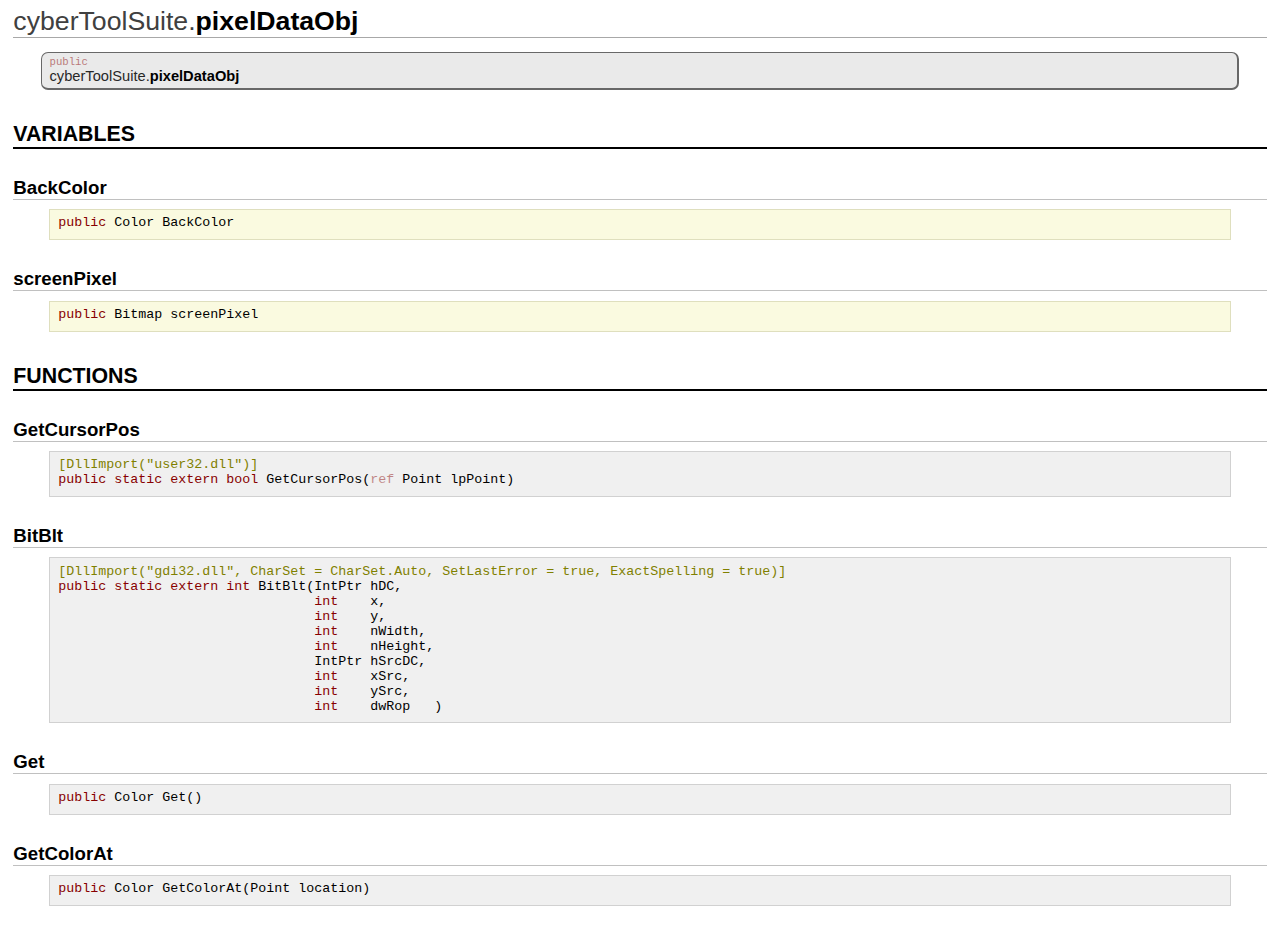
<file: docs/files/types/pixelData-cs.html>
<!DOCTYPE HTML PUBLIC "-//W3C//DTD HTML 4.01 Transitional//EN" "http://www.w3.org/TR/html4/loose.dtd">

<html><head><meta http-equiv="Content-Type" content="text/html; charset=UTF-8"><title>pixelData.cs</title><link rel="stylesheet" type="text/css" href="../../styles/main.css"><script type="text/javascript" src="../../styles/main.js"></script><script type="text/javascript">NDLoader.LoadJS("Content", "../../styles/");</script></head>

<!-- Generated by Natural Docs, version 2.0 (Development Release 11-03-2016) -->

<!-- saved from url=(0016)http://localhost -->

<body onload="NDLoader.OnLoad('Content');" class="NDPage NDContentPage">

<a name="cyberToolSuite.pixelDataObj"></a><a name="Topic74"></a><div class="CTopic TClass LCSharp first">
 <div class="CTitle"><span class="Qualifier">cyberToolSuite.</span>&#8203;pixelDataObj</div>
 <div class="NDClassPrototype" id="NDClassPrototype74"><div class="CPEntry TClass Current"><div class="CPModifiers"><span class="SHKeyword">public</span></div><div class="CPName"><span class="Qualifier">cyberToolSuite.</span>&#8203;pixelDataObj</div></div></div>
</div>

<a name="cyberToolSuite.pixelDataObj.Variables"></a><a name="Topic75"></a><div class="CTopic TGroup LCSharp">
 <div class="CTitle">Variables</div>
</div>

<a name="cyberToolSuite.pixelDataObj.BackColor"></a><a name="Topic76"></a><div class="CTopic TVariable LCSharp">
 <div class="CTitle">BackColor</div>
 <div id="NDPrototype76" class="NDPrototype NoParameterForm"><span class="SHKeyword">public</span> Color BackColor</div>
</div>

<a name="cyberToolSuite.pixelDataObj.screenPixel"></a><a name="Topic77"></a><div class="CTopic TVariable LCSharp">
 <div class="CTitle">screenPixel</div>
 <div id="NDPrototype77" class="NDPrototype NoParameterForm"><span class="SHKeyword">public</span> Bitmap screenPixel</div>
</div>

<a name="cyberToolSuite.pixelDataObj.Functions"></a><a name="Topic78"></a><div class="CTopic TGroup LCSharp">
 <div class="CTitle">Functions</div>
</div>

<a name="cyberToolSuite.pixelDataObj.GetCursorPos"></a><a name="Topic79"></a><div class="CTopic TFunction LCSharp">
 <div class="CTitle">GetCursorPos</div>
 <div id="NDPrototype79" class="NDPrototype WideForm CStyle"><div class="PPrePrototypeLine"><span class="SHMetadata">[DllImport(&quot;user32.dll&quot;)]</span></div><table><tr><td class="PBeforeParameters"><span class="SHKeyword">public static extern</span> <span class="SHKeyword">bool</span> GetCursorPos(</td><td class="PParametersParentCell"><table class="PParameters"><tr><td class="PModifierQualifier first"><span class="SHKeyword">ref</span>&nbsp;</td><td class="PType">Point&nbsp;</td><td class="PName last">lpPoint</td></tr></table></td><td class="PAfterParameters">)</td></tr></table></div>
</div>

<a name="cyberToolSuite.pixelDataObj.BitBlt"></a><a name="Topic80"></a><div class="CTopic TFunction LCSharp">
 <div class="CTitle">BitBlt</div>
 <div id="NDPrototype80" class="NDPrototype WideForm CStyle"><div class="PPrePrototypeLine"><span class="SHMetadata">[DllImport(&quot;gdi32.dll&quot;, CharSet = CharSet.Auto, SetLastError = true, ExactSpelling = true)]</span></div><table><tr><td class="PBeforeParameters"><span class="SHKeyword">public static extern</span> <span class="SHKeyword">int</span> BitBlt(</td><td class="PParametersParentCell"><table class="PParameters"><tr><td class="PType first">IntPtr&nbsp;</td><td class="PName last">hDC,</td></tr><tr><td class="PType first"><span class="SHKeyword">int</span>&nbsp;</td><td class="PName last">x,</td></tr><tr><td class="PType first"><span class="SHKeyword">int</span>&nbsp;</td><td class="PName last">y,</td></tr><tr><td class="PType first"><span class="SHKeyword">int</span>&nbsp;</td><td class="PName last">nWidth,</td></tr><tr><td class="PType first"><span class="SHKeyword">int</span>&nbsp;</td><td class="PName last">nHeight,</td></tr><tr><td class="PType first">IntPtr&nbsp;</td><td class="PName last">hSrcDC,</td></tr><tr><td class="PType first"><span class="SHKeyword">int</span>&nbsp;</td><td class="PName last">xSrc,</td></tr><tr><td class="PType first"><span class="SHKeyword">int</span>&nbsp;</td><td class="PName last">ySrc,</td></tr><tr><td class="PType first"><span class="SHKeyword">int</span>&nbsp;</td><td class="PName last">dwRop</td></tr></table></td><td class="PAfterParameters">)</td></tr></table></div>
</div>

<a name="cyberToolSuite.pixelDataObj.Get"></a><a name="Topic81"></a><div class="CTopic TFunction LCSharp">
 <div class="CTitle">Get</div>
 <div id="NDPrototype81" class="NDPrototype NoParameterForm"><span class="SHKeyword">public</span> Color Get()</div>
</div>

<a name="cyberToolSuite.pixelDataObj.GetColorAt"></a><a name="Topic82"></a><div class="CTopic TFunction LCSharp last">
 <div class="CTitle">GetColorAt</div>
 <div id="NDPrototype82" class="NDPrototype WideForm CStyle"><table><tr><td class="PBeforeParameters"><span class="SHKeyword">public</span> Color GetColorAt(</td><td class="PParametersParentCell"><table class="PParameters"><tr><td class="PType first">Point&nbsp;</td><td class="PName last">location</td></tr></table></td><td class="PAfterParameters">)</td></tr></table></div>
</div>

</body></html>
</file>
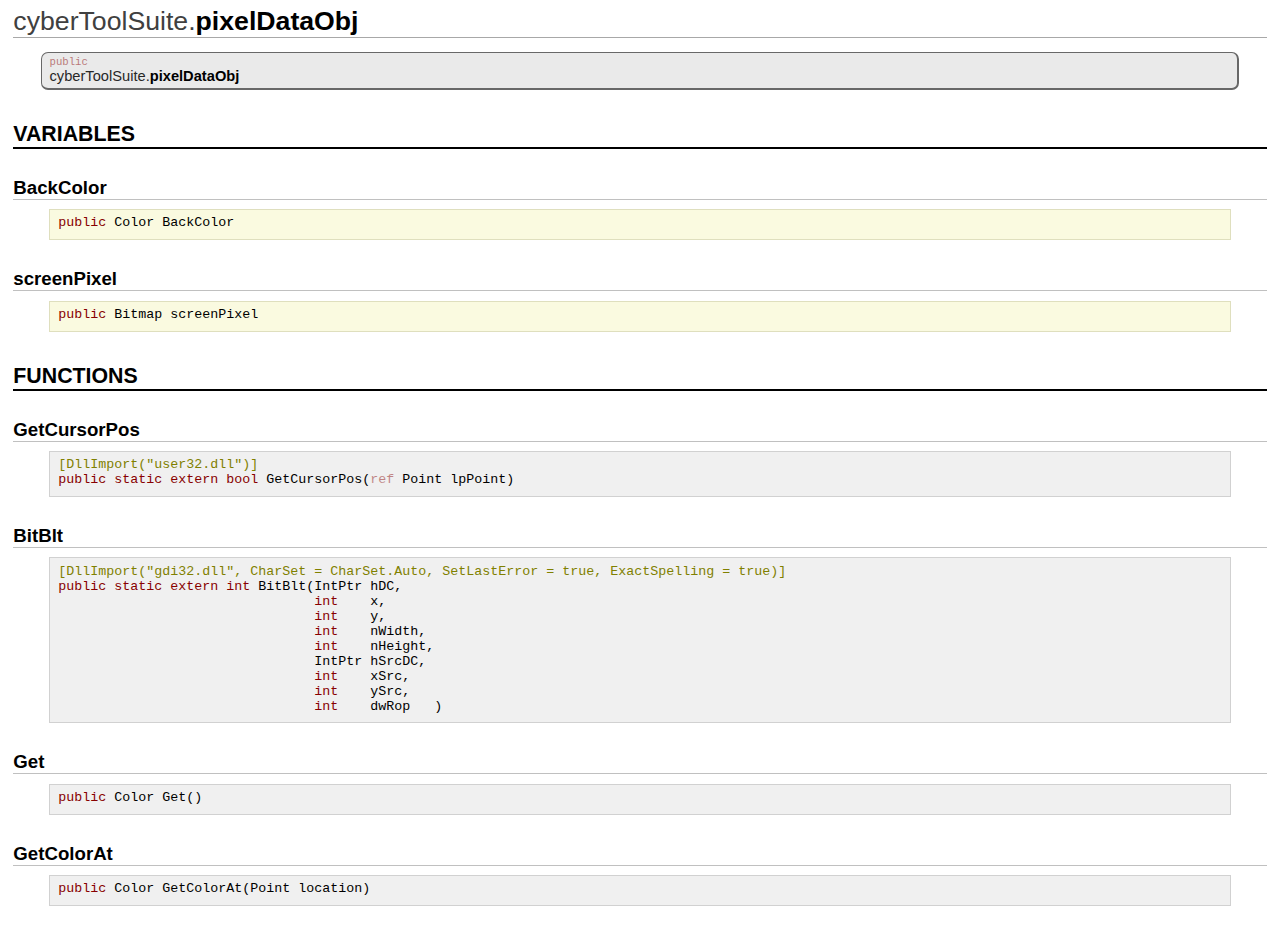
<file: docs/classes/CSharp/cyberToolSuite/pixelDataObj.html>
<!DOCTYPE HTML PUBLIC "-//W3C//DTD HTML 4.01 Transitional//EN" "http://www.w3.org/TR/html4/loose.dtd">

<html><head><meta http-equiv="Content-Type" content="text/html; charset=UTF-8"><title>pixelDataObj</title><link rel="stylesheet" type="text/css" href="../../../styles/main.css"><script type="text/javascript" src="../../../styles/main.js"></script><script type="text/javascript">NDLoader.LoadJS("Content", "../../../styles/");</script></head>

<!-- Generated by Natural Docs, version 2.0 (Development Release 11-03-2016) -->

<!-- saved from url=(0016)http://localhost -->

<body onload="NDLoader.OnLoad('Content');" class="NDPage NDContentPage">

<a name="Topic74"></a><div class="CTopic TClass LCSharp first">
 <div class="CTitle"><span class="Qualifier">cyberToolSuite.</span>&#8203;pixelDataObj</div>
 <div class="NDClassPrototype" id="NDClassPrototype74"><div class="CPEntry TClass Current"><div class="CPModifiers"><span class="SHKeyword">public</span></div><div class="CPName"><span class="Qualifier">cyberToolSuite.</span>&#8203;pixelDataObj</div></div></div>
</div>

<a name="Variables"></a><a name="Topic75"></a><div class="CTopic TGroup LCSharp">
 <div class="CTitle">Variables</div>
</div>

<a name="BackColor"></a><a name="Topic76"></a><div class="CTopic TVariable LCSharp">
 <div class="CTitle">BackColor</div>
 <div id="NDPrototype76" class="NDPrototype NoParameterForm"><span class="SHKeyword">public</span> Color BackColor</div>
</div>

<a name="screenPixel"></a><a name="Topic77"></a><div class="CTopic TVariable LCSharp">
 <div class="CTitle">screenPixel</div>
 <div id="NDPrototype77" class="NDPrototype NoParameterForm"><span class="SHKeyword">public</span> Bitmap screenPixel</div>
</div>

<a name="Functions"></a><a name="Topic78"></a><div class="CTopic TGroup LCSharp">
 <div class="CTitle">Functions</div>
</div>

<a name="GetCursorPos"></a><a name="Topic79"></a><div class="CTopic TFunction LCSharp">
 <div class="CTitle">GetCursorPos</div>
 <div id="NDPrototype79" class="NDPrototype WideForm CStyle"><div class="PPrePrototypeLine"><span class="SHMetadata">[DllImport(&quot;user32.dll&quot;)]</span></div><table><tr><td class="PBeforeParameters"><span class="SHKeyword">public static extern</span> <span class="SHKeyword">bool</span> GetCursorPos(</td><td class="PParametersParentCell"><table class="PParameters"><tr><td class="PModifierQualifier first"><span class="SHKeyword">ref</span>&nbsp;</td><td class="PType">Point&nbsp;</td><td class="PName last">lpPoint</td></tr></table></td><td class="PAfterParameters">)</td></tr></table></div>
</div>

<a name="BitBlt"></a><a name="Topic80"></a><div class="CTopic TFunction LCSharp">
 <div class="CTitle">BitBlt</div>
 <div id="NDPrototype80" class="NDPrototype WideForm CStyle"><div class="PPrePrototypeLine"><span class="SHMetadata">[DllImport(&quot;gdi32.dll&quot;, CharSet = CharSet.Auto, SetLastError = true, ExactSpelling = true)]</span></div><table><tr><td class="PBeforeParameters"><span class="SHKeyword">public static extern</span> <span class="SHKeyword">int</span> BitBlt(</td><td class="PParametersParentCell"><table class="PParameters"><tr><td class="PType first">IntPtr&nbsp;</td><td class="PName last">hDC,</td></tr><tr><td class="PType first"><span class="SHKeyword">int</span>&nbsp;</td><td class="PName last">x,</td></tr><tr><td class="PType first"><span class="SHKeyword">int</span>&nbsp;</td><td class="PName last">y,</td></tr><tr><td class="PType first"><span class="SHKeyword">int</span>&nbsp;</td><td class="PName last">nWidth,</td></tr><tr><td class="PType first"><span class="SHKeyword">int</span>&nbsp;</td><td class="PName last">nHeight,</td></tr><tr><td class="PType first">IntPtr&nbsp;</td><td class="PName last">hSrcDC,</td></tr><tr><td class="PType first"><span class="SHKeyword">int</span>&nbsp;</td><td class="PName last">xSrc,</td></tr><tr><td class="PType first"><span class="SHKeyword">int</span>&nbsp;</td><td class="PName last">ySrc,</td></tr><tr><td class="PType first"><span class="SHKeyword">int</span>&nbsp;</td><td class="PName last">dwRop</td></tr></table></td><td class="PAfterParameters">)</td></tr></table></div>
</div>

<a name="Get"></a><a name="Topic81"></a><div class="CTopic TFunction LCSharp">
 <div class="CTitle">Get</div>
 <div id="NDPrototype81" class="NDPrototype NoParameterForm"><span class="SHKeyword">public</span> Color Get()</div>
</div>

<a name="GetColorAt"></a><a name="Topic82"></a><div class="CTopic TFunction LCSharp last">
 <div class="CTitle">GetColorAt</div>
 <div id="NDPrototype82" class="NDPrototype WideForm CStyle"><table><tr><td class="PBeforeParameters"><span class="SHKeyword">public</span> Color GetColorAt(</td><td class="PParametersParentCell"><table class="PParameters"><tr><td class="PType first">Point&nbsp;</td><td class="PName last">location</td></tr></table></td><td class="PAfterParameters">)</td></tr></table></div>
</div>

</body></html>
</file>
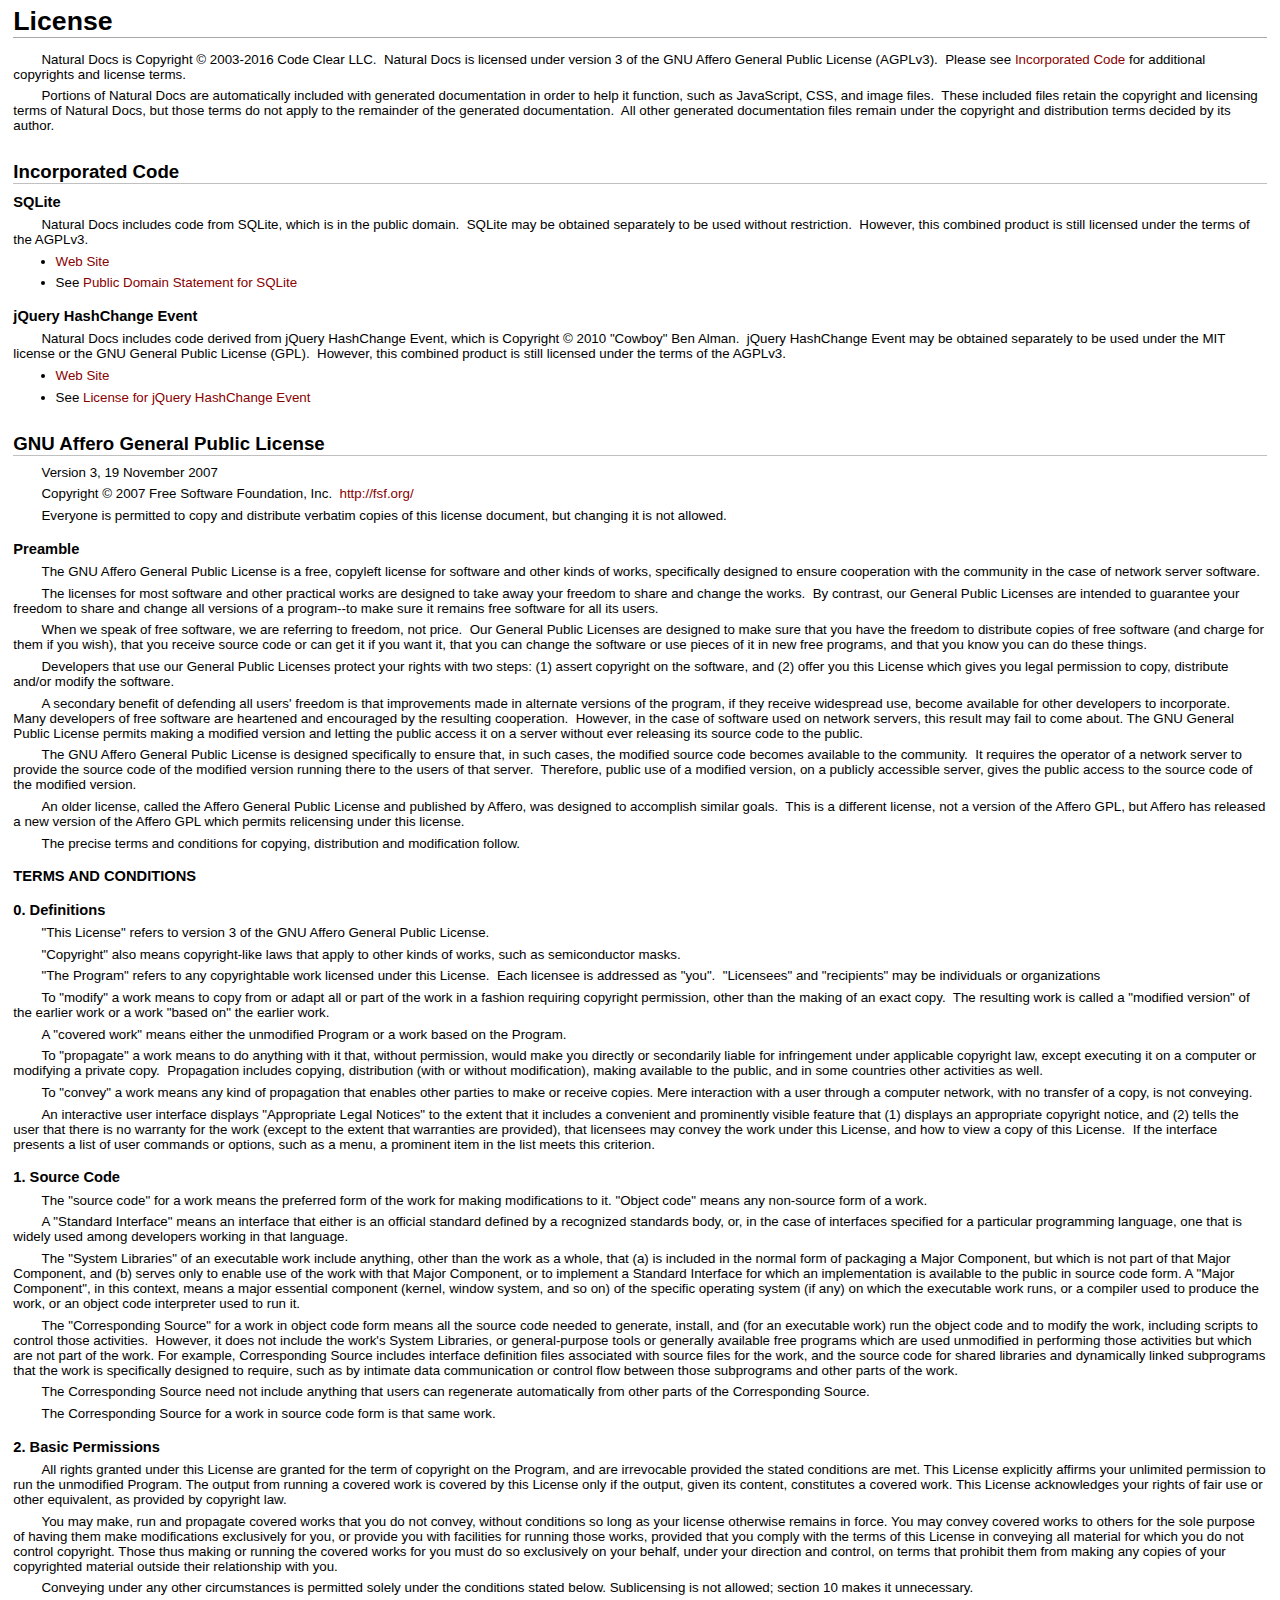
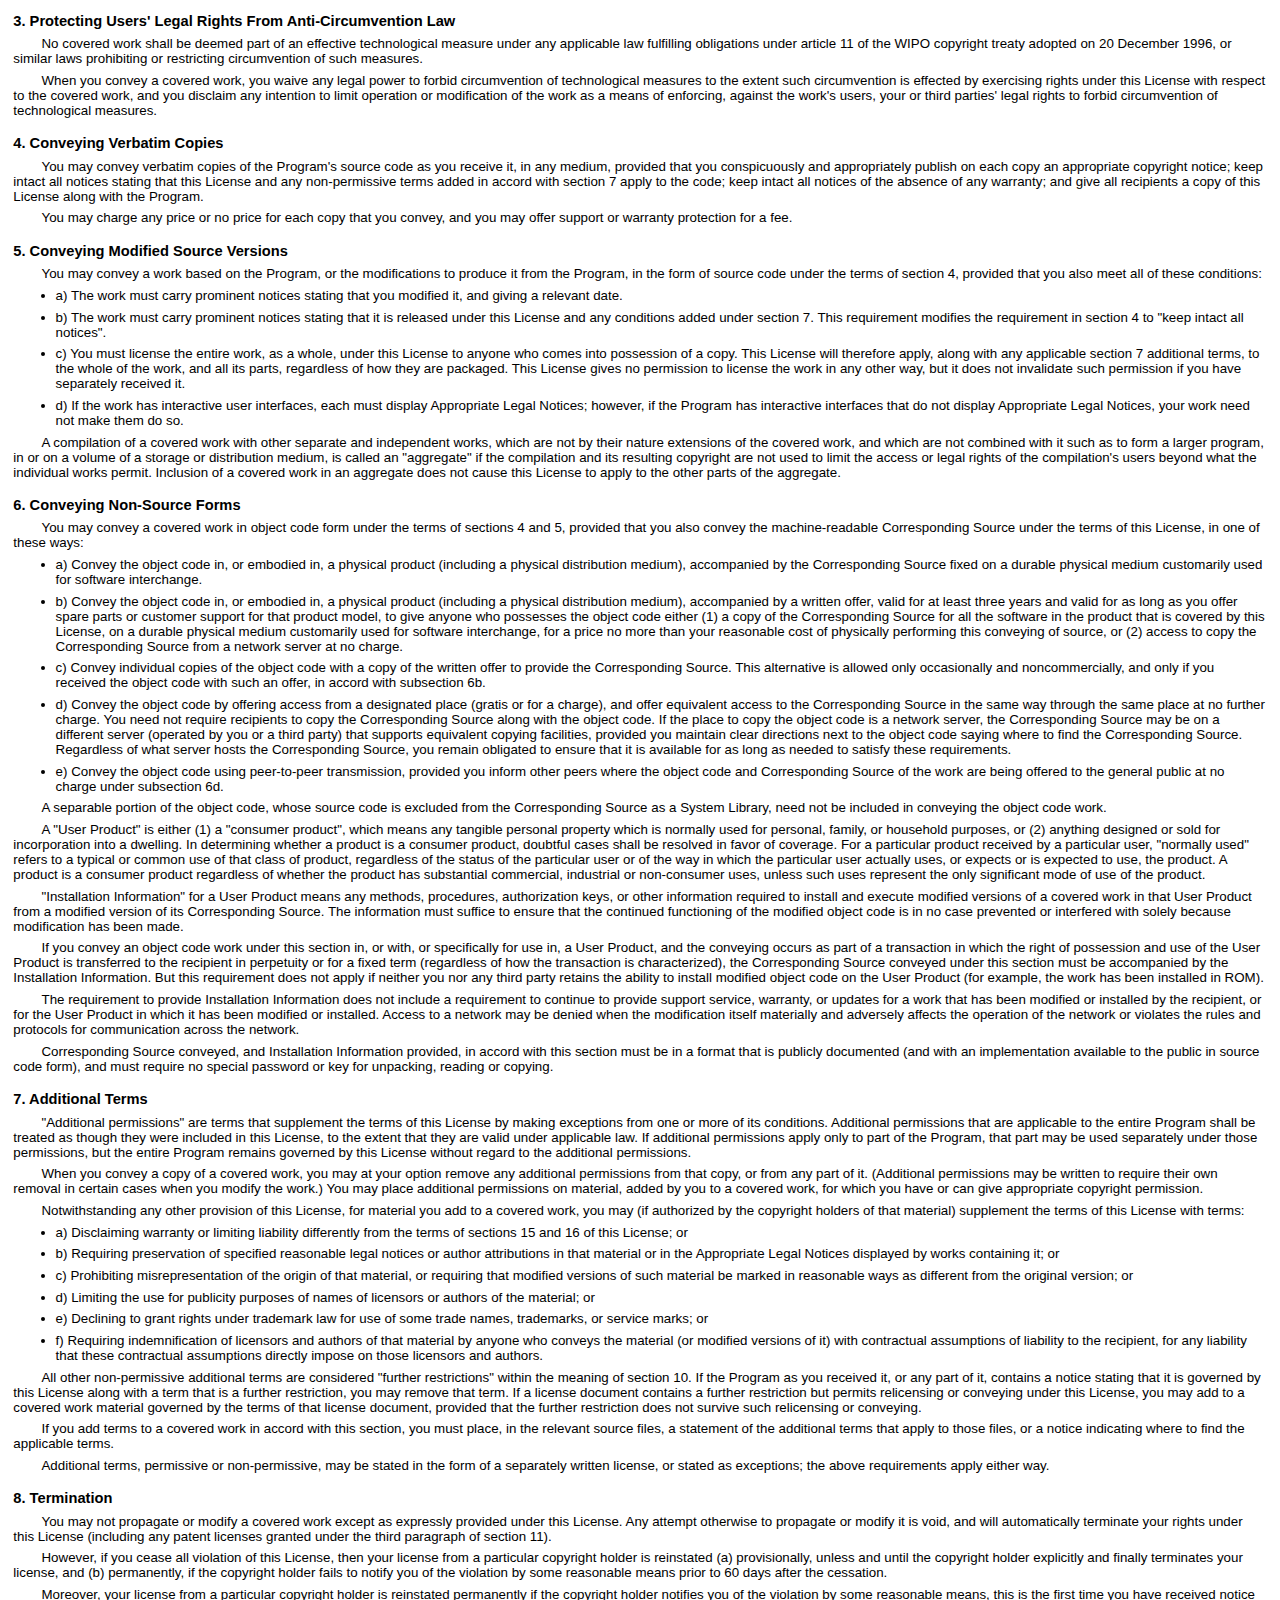
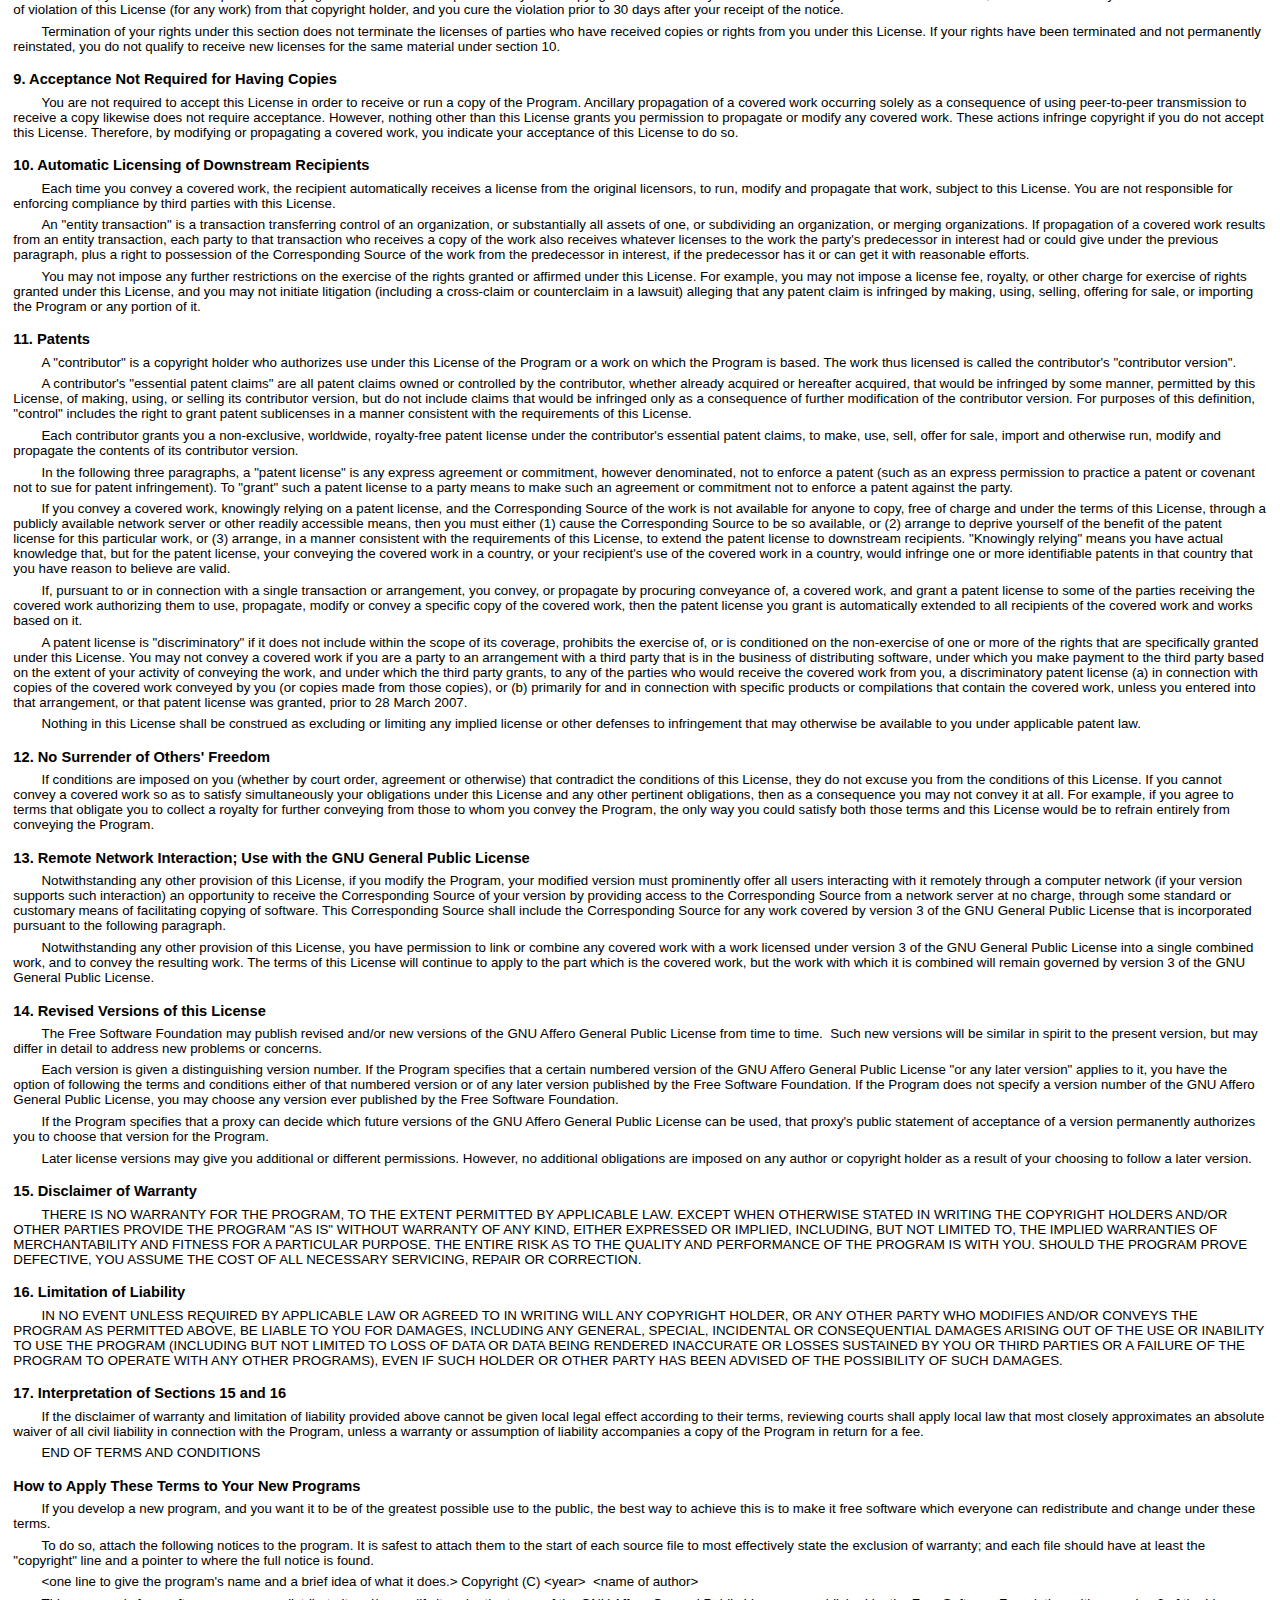
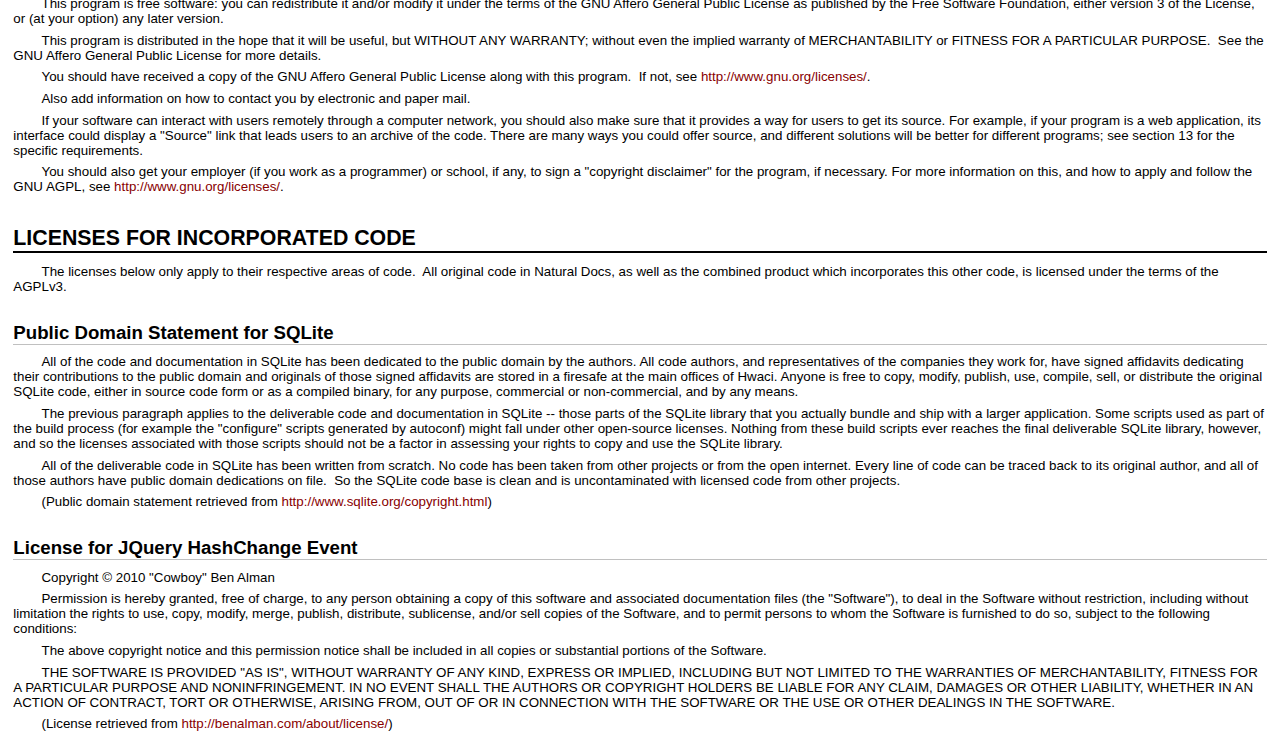
<file: docs/files/bin/NatDocs/License-txt.html>
<!DOCTYPE HTML PUBLIC "-//W3C//DTD HTML 4.01 Transitional//EN" "http://www.w3.org/TR/html4/loose.dtd">

<html><head><meta http-equiv="Content-Type" content="text/html; charset=UTF-8"><title>License.txt</title><link rel="stylesheet" type="text/css" href="../../../styles/main.css"><script type="text/javascript" src="../../../styles/main.js"></script><script type="text/javascript">NDLoader.LoadJS("Content", "../../../styles/");</script></head>

<!-- Generated by Natural Docs, version 2.0 (Development Release 11-03-2016) -->

<!-- saved from url=(0016)http://localhost -->

<body onload="NDLoader.OnLoad('Content');" class="NDPage NDContentPage">

<a name="License"></a><a name="Topic1"></a><div class="CTopic TSection LTextFile first">
 <div class="CTitle">License</div>
 <div class="CBody"><p>Natural Docs is Copyright © 2003-2016 Code Clear LLC.&nbsp; Natural Docs is licensed under version 3 of the GNU Affero General Public License (AGPLv3).&nbsp; Please see <a href="../../../index.html#File:bin/NatDocs/License.txt:Incorporated_Code" target="_top" onmouseover="NDContentPage.OnLinkMouseOver(event,2);" onmouseout="NDContentPage.OnLinkMouseOut(event);" >Incorporated Code</a> for additional copyrights and license terms.</p><p>Portions of Natural Docs are automatically included with generated documentation in order to help it function, such as JavaScript, CSS, and image files.&nbsp; These included files retain the copyright and licensing terms of Natural Docs, but those terms do not apply to the remainder of the generated documentation.&nbsp; All other generated documentation files remain under the copyright and distribution terms decided by its author.</p></div>
</div>

<a name="Incorporated_Code"></a><a name="Topic2"></a><div class="CTopic TInformation LTextFile">
 <div class="CTitle">Incorporated Code</div>
 <div class="CBody"><div class="CHeading">SQLite</div><p>Natural Docs includes code from SQLite, which is in the public domain.&nbsp; SQLite may be obtained separately to be used without restriction.&nbsp; However, this combined product is still licensed under the terms of the AGPLv3.</p><ul><li><p><a href="http://www.sqlite.org/" target="_top">Web Site</a></p></li><li><p>See <a href="../../../index.html#File:bin/NatDocs/License.txt:Public_Domain_Statement_for_SQLite" target="_top" onmouseover="NDContentPage.OnLinkMouseOver(event,5);" onmouseout="NDContentPage.OnLinkMouseOut(event);" >Public Domain Statement for SQLite</a></p></li></ul><div class="CHeading">jQuery HashChange Event</div><p>Natural Docs includes code derived from jQuery HashChange Event, which is Copyright © 2010 &quot;Cowboy&quot; Ben Alman.&nbsp; jQuery HashChange Event may be obtained separately to be used under the MIT license or the GNU General Public License (GPL).&nbsp; However, this combined product is still licensed under the terms of the AGPLv3.</p><ul><li><p><a href="http://benalman.com/projects/jquery-hashchange-plugin/" target="_top">Web Site</a></p></li><li><p>See <a href="../../../index.html#File:bin/NatDocs/License.txt:License_for_JQuery_HashChange_Event" target="_top" onmouseover="NDContentPage.OnLinkMouseOver(event,6);" onmouseout="NDContentPage.OnLinkMouseOut(event);" >License for jQuery HashChange Event</a></p></li></ul></div>
</div>

<a name="GNU_Affero_General_Public_License"></a><a name="Topic3"></a><div class="CTopic TInformation LTextFile">
 <div class="CTitle">GNU Affero General Public License</div>
 <div class="CBody"><p>Version 3, 19 November 2007</p><p>Copyright © 2007 Free Software Foundation, Inc.&nbsp; <a href="http://fsf.org/" target="_top">http://&#8203;fsf&#8203;.org&#8203;/</a></p><p>Everyone is permitted to copy and distribute verbatim copies of this license document, but changing it is not allowed.</p><div class="CHeading">Preamble</div><p>The GNU Affero General Public License is a free, copyleft license for software and other kinds of works, specifically designed to ensure cooperation with the community in the case of network server software.</p><p>The licenses for most software and other practical works are designed to take away your freedom to share and change the works.&nbsp; By contrast, our General Public Licenses are intended to guarantee your freedom to share and change all versions of a program--to make sure it remains free software for all its users.</p><p>When we speak of free software, we are referring to freedom, not price.&nbsp; Our General Public Licenses are designed to make sure that you have the freedom to distribute copies of free software (and charge for them if you wish), that you receive source code or can get it if you want it, that you can change the software or use pieces of it in new free programs, and that you know you can do these things.</p><p>Developers that use our General Public Licenses protect your rights with two steps: (1) assert copyright on the software, and (2) offer you this License which gives you legal permission to copy, distribute and/or modify the software.</p><p>A secondary benefit of defending all users' freedom is that improvements made in alternate versions of the program, if they receive widespread use, become available for other developers to incorporate.&nbsp; Many developers of free software are heartened and encouraged by the resulting cooperation.&nbsp; However, in the case of software used on network servers, this result may fail to come about. The GNU General Public License permits making a modified version and letting the public access it on a server without ever releasing its source code to the public.</p><p>The GNU Affero General Public License is designed specifically to ensure that, in such cases, the modified source code becomes available to the community.&nbsp; It requires the operator of a network server to provide the source code of the modified version running there to the users of that server.&nbsp; Therefore, public use of a modified version, on a publicly accessible server, gives the public access to the source code of the modified version.</p><p>An older license, called the Affero General Public License and published by Affero, was designed to accomplish similar goals.&nbsp; This is a different license, not a version of the Affero GPL, but Affero has released a new version of the Affero GPL which permits relicensing under this license.</p><p>The precise terms and conditions for copying, distribution and modification follow.</p><div class="CHeading">TERMS AND CONDITIONS</div><div class="CHeading">0. Definitions</div><p>&quot;This License&quot; refers to version 3 of the GNU Affero General Public License.</p><p>&quot;Copyright&quot; also means copyright-like laws that apply to other kinds of works, such as semiconductor masks.</p><p>&quot;The Program&quot; refers to any copyrightable work licensed under this License.&nbsp; Each licensee is addressed as &quot;you&quot;.&nbsp; &quot;Licensees&quot; and &quot;recipients&quot; may be individuals or organizations</p><p>To &quot;modify&quot; a work means to copy from or adapt all or part of the work in a fashion requiring copyright permission, other than the making of an exact copy.&nbsp; The resulting work is called a &quot;modified version&quot; of the earlier work or a work &quot;based on&quot; the earlier work.</p><p>A &quot;covered work&quot; means either the unmodified Program or a work based on the Program.</p><p>To &quot;propagate&quot; a work means to do anything with it that, without permission, would make you directly or secondarily liable for infringement under applicable copyright law, except executing it on a computer or modifying a private copy.&nbsp; Propagation includes copying, distribution (with or without modification), making available to the public, and in some countries other activities as well.</p><p>To &quot;convey&quot; a work means any kind of propagation that enables other parties to make or receive copies. Mere interaction with a user through a computer network, with no transfer of a copy, is not conveying.</p><p>An interactive user interface displays &quot;Appropriate Legal Notices&quot; to the extent that it includes a convenient and prominently visible feature that (1) displays an appropriate copyright notice, and (2) tells the user that there is no warranty for the work (except to the extent that warranties are provided), that licensees may convey the work under this License, and how to view a copy of this License.&nbsp; If the interface presents a list of user commands or options, such as a menu, a prominent item in the list meets this criterion.</p><div class="CHeading">1. Source Code</div><p>The &quot;source code&quot; for a work means the preferred form of the work for making modifications to it. &quot;Object code&quot; means any non-source form of a work.</p><p>A &quot;Standard Interface&quot; means an interface that either is an official standard defined by a recognized standards body, or, in the case of interfaces specified for a particular programming language, one that is widely used among developers working in that language.</p><p>The &quot;System Libraries&quot; of an executable work include anything, other than the work as a whole, that (a) is included in the normal form of packaging a Major Component, but which is not part of that Major Component, and (b) serves only to enable use of the work with that Major Component, or to implement a Standard Interface for which an implementation is available to the public in source code form. A &quot;Major Component&quot;, in this context, means a major essential component (kernel, window system, and so on) of the specific operating system (if any) on which the executable work runs, or a compiler used to produce the work, or an object code interpreter used to run it.</p><p>The &quot;Corresponding Source&quot; for a work in object code form means all the source code needed to generate, install, and (for an executable work) run the object code and to modify the work, including scripts to control those activities.&nbsp; However, it does not include the work's System Libraries, or general-purpose tools or generally available free programs which are used unmodified in performing those activities but which are not part of the work. For example, Corresponding Source includes interface definition files associated with source files for the work, and the source code for shared libraries and dynamically linked subprograms that the work is specifically designed to require, such as by intimate data communication or control flow between those subprograms and other parts of the work.</p><p>The Corresponding Source need not include anything that users can regenerate automatically from other parts of the Corresponding Source.</p><p>The Corresponding Source for a work in source code form is that same work.</p><div class="CHeading">2. Basic Permissions</div><p>All rights granted under this License are granted for the term of copyright on the Program, and are irrevocable provided the stated conditions are met. This License explicitly affirms your unlimited permission to run the unmodified Program. The output from running a covered work is covered by this License only if the output, given its content, constitutes a covered work. This License acknowledges your rights of fair use or other equivalent, as provided by copyright law.</p><p>You may make, run and propagate covered works that you do not convey, without conditions so long as your license otherwise remains in force. You may convey covered works to others for the sole purpose of having them make modifications exclusively for you, or provide you with facilities for running those works, provided that you comply with the terms of this License in conveying all material for which you do not control copyright. Those thus making or running the covered works for you must do so exclusively on your behalf, under your direction and control, on terms that prohibit them from making any copies of your copyrighted material outside their relationship with you.</p><p>Conveying under any other circumstances is permitted solely under the conditions stated below. Sublicensing is not allowed; section 10 makes it unnecessary.</p><div class="CHeading">3. Protecting Users' Legal Rights From Anti-Circumvention Law</div><p>No covered work shall be deemed part of an effective technological measure under any applicable law fulfilling obligations under article 11 of the WIPO copyright treaty adopted on 20 December 1996, or similar laws prohibiting or restricting circumvention of such measures.</p><p>When you convey a covered work, you waive any legal power to forbid circumvention of technological measures to the extent such circumvention is effected by exercising rights under this License with respect to the covered work, and you disclaim any intention to limit operation or modification of the work as a means of enforcing, against the work's users, your or third parties' legal rights to forbid circumvention of technological measures.</p><div class="CHeading">4. Conveying Verbatim Copies</div><p>You may convey verbatim copies of the Program's source code as you receive it, in any medium, provided that you conspicuously and appropriately publish on each copy an appropriate copyright notice; keep intact all notices stating that this License and any non-permissive terms added in accord with section 7 apply to the code; keep intact all notices of the absence of any warranty; and give all recipients a copy of this License along with the Program.</p><p>You may charge any price or no price for each copy that you convey, and you may offer support or warranty protection for a fee.</p><div class="CHeading">5. Conveying Modified Source Versions</div><p>You may convey a work based on the Program, or the modifications to produce it from the Program, in the form of source code under the terms of section 4, provided that you also meet all of these conditions:</p><ul><li><p>a) The work must carry prominent notices stating that you modified it, and giving a relevant date.</p></li><li><p>b) The work must carry prominent notices stating that it is released under this License and any conditions added under section 7. This requirement modifies the requirement in section 4 to &quot;keep intact all notices&quot;.</p></li><li><p>c) You must license the entire work, as a whole, under this License to anyone who comes into possession of a copy. This License will therefore apply, along with any applicable section 7 additional terms, to the whole of the work, and all its parts, regardless of how they are packaged. This License gives no permission to license the work in any other way, but it does not invalidate such permission if you have separately received it.</p></li><li><p>d) If the work has interactive user interfaces, each must display Appropriate Legal Notices; however, if the Program has interactive interfaces that do not display Appropriate Legal Notices, your work need not make them do so.</p></li></ul><p>A compilation of a covered work with other separate and independent works, which are not by their nature extensions of the covered work, and which are not combined with it such as to form a larger program, in or on a volume of a storage or distribution medium, is called an &quot;aggregate&quot; if the compilation and its resulting copyright are not used to limit the access or legal rights of the compilation's users beyond what the individual works permit. Inclusion of a covered work in an aggregate does not cause this License to apply to the other parts of the aggregate.</p><div class="CHeading">6. Conveying Non-Source Forms</div><p>You may convey a covered work in object code form under the terms of sections 4 and 5, provided that you also convey the machine-readable Corresponding Source under the terms of this License, in one of these ways:</p><ul><li><p>a) Convey the object code in, or embodied in, a physical product (including a physical distribution medium), accompanied by the Corresponding Source fixed on a durable physical medium customarily used for software interchange.</p></li><li><p>b) Convey the object code in, or embodied in, a physical product (including a physical distribution medium), accompanied by a written offer, valid for at least three years and valid for as long as you offer spare parts or customer support for that product model, to give anyone who possesses the object code either (1) a copy of the Corresponding Source for all the software in the product that is covered by this License, on a durable physical medium customarily used for software interchange, for a price no more than your reasonable cost of physically performing this conveying of source, or (2) access to copy the Corresponding Source from a network server at no charge.</p></li><li><p>c) Convey individual copies of the object code with a copy of the written offer to provide the Corresponding Source. This alternative is allowed only occasionally and noncommercially, and only if you received the object code with such an offer, in accord with subsection 6b.</p></li><li><p>d) Convey the object code by offering access from a designated place (gratis or for a charge), and offer equivalent access to the Corresponding Source in the same way through the same place at no further charge. You need not require recipients to copy the Corresponding Source along with the object code. If the place to copy the object code is a network server, the Corresponding Source may be on a different server (operated by you or a third party) that supports equivalent copying facilities, provided you maintain clear directions next to the object code saying where to find the Corresponding Source.&nbsp; Regardless of what server hosts the Corresponding Source, you remain obligated to ensure that it is available for as long as needed to satisfy these requirements.</p></li><li><p>e) Convey the object code using peer-to-peer transmission, provided you inform other peers where the object code and Corresponding Source of the work are being offered to the general public at no charge under subsection 6d.</p></li></ul><p>A separable portion of the object code, whose source code is excluded from the Corresponding Source as a System Library, need not be included in conveying the object code work.</p><p>A &quot;User Product&quot; is either (1) a &quot;consumer product&quot;, which means any tangible personal property which is normally used for personal, family, or household purposes, or (2) anything designed or sold for incorporation into a dwelling. In determining whether a product is a consumer product, doubtful cases shall be resolved in favor of coverage. For a particular product received by a particular user, &quot;normally used&quot; refers to a typical or common use of that class of product, regardless of the status of the particular user or of the way in which the particular user actually uses, or expects or is expected to use, the product. A product is a consumer product regardless of whether the product has substantial commercial, industrial or non-consumer uses, unless such uses represent the only significant mode of use of the product.</p><p>&quot;Installation Information&quot; for a User Product means any methods, procedures, authorization keys, or other information required to install and execute modified versions of a covered work in that User Product from a modified version of its Corresponding Source. The information must suffice to ensure that the continued functioning of the modified object code is in no case prevented or interfered with solely because modification has been made.</p><p>If you convey an object code work under this section in, or with, or specifically for use in, a User Product, and the conveying occurs as part of a transaction in which the right of possession and use of the User Product is transferred to the recipient in perpetuity or for a fixed term (regardless of how the transaction is characterized), the Corresponding Source conveyed under this section must be accompanied by the Installation Information. But this requirement does not apply if neither you nor any third party retains the ability to install modified object code on the User Product (for example, the work has been installed in ROM).</p><p>The requirement to provide Installation Information does not include a requirement to continue to provide support service, warranty, or updates for a work that has been modified or installed by the recipient, or for the User Product in which it has been modified or installed. Access to a network may be denied when the modification itself materially and adversely affects the operation of the network or violates the rules and protocols for communication across the network.</p><p>Corresponding Source conveyed, and Installation Information provided, in accord with this section must be in a format that is publicly documented (and with an implementation available to the public in source code form), and must require no special password or key for unpacking, reading or copying.</p><div class="CHeading">7. Additional Terms</div><p>&quot;Additional permissions&quot; are terms that supplement the terms of this License by making exceptions from one or more of its conditions. Additional permissions that are applicable to the entire Program shall be treated as though they were included in this License, to the extent that they are valid under applicable law. If additional permissions apply only to part of the Program, that part may be used separately under those permissions, but the entire Program remains governed by this License without regard to the additional permissions.</p><p>When you convey a copy of a covered work, you may at your option remove any additional permissions from that copy, or from any part of it. (Additional permissions may be written to require their own removal in certain cases when you modify the work.) You may place additional permissions on material, added by you to a covered work, for which you have or can give appropriate copyright permission.</p><p>Notwithstanding any other provision of this License, for material you add to a covered work, you may (if authorized by the copyright holders of that material) supplement the terms of this License with terms:</p><ul><li><p>a) Disclaiming warranty or limiting liability differently from the terms of sections 15 and 16 of this License; or</p></li><li><p>b) Requiring preservation of specified reasonable legal notices or author attributions in that material or in the Appropriate Legal Notices displayed by works containing it; or</p></li><li><p>c) Prohibiting misrepresentation of the origin of that material, or requiring that modified versions of such material be marked in reasonable ways as different from the original version; or</p></li><li><p>d) Limiting the use for publicity purposes of names of licensors or authors of the material; or</p></li><li><p>e) Declining to grant rights under trademark law for use of some trade names, trademarks, or service marks; or</p></li><li><p>f) Requiring indemnification of licensors and authors of that material by anyone who conveys the material (or modified versions of it) with contractual assumptions of liability to the recipient, for any liability that these contractual assumptions directly impose on those licensors and authors.</p></li></ul><p>All other non-permissive additional terms are considered &quot;further restrictions&quot; within the meaning of section 10. If the Program as you received it, or any part of it, contains a notice stating that it is governed by this License along with a term that is a further restriction, you may remove that term. If a license document contains a further restriction but permits relicensing or conveying under this License, you may add to a covered work material governed by the terms of that license document, provided that the further restriction does not survive such relicensing or conveying.</p><p>If you add terms to a covered work in accord with this section, you must place, in the relevant source files, a statement of the additional terms that apply to those files, or a notice indicating where to find the applicable terms.</p><p>Additional terms, permissive or non-permissive, may be stated in the form of a separately written license, or stated as exceptions; the above requirements apply either way.</p><div class="CHeading">8. Termination</div><p>You may not propagate or modify a covered work except as expressly provided under this License. Any attempt otherwise to propagate or modify it is void, and will automatically terminate your rights under this License (including any patent licenses granted under the third paragraph of section 11).</p><p>However, if you cease all violation of this License, then your license from a particular copyright holder is reinstated (a) provisionally, unless and until the copyright holder explicitly and finally terminates your license, and (b) permanently, if the copyright holder fails to notify you of the violation by some reasonable means prior to 60 days after the cessation.</p><p>Moreover, your license from a particular copyright holder is reinstated permanently if the copyright holder notifies you of the violation by some reasonable means, this is the first time you have received notice of violation of this License (for any work) from that copyright holder, and you cure the violation prior to 30 days after your receipt of the notice.</p><p>Termination of your rights under this section does not terminate the licenses of parties who have received copies or rights from you under this License. If your rights have been terminated and not permanently reinstated, you do not qualify to receive new licenses for the same material under section 10.</p><div class="CHeading">9. Acceptance Not Required for Having Copies</div><p>You are not required to accept this License in order to receive or run a copy of the Program. Ancillary propagation of a covered work occurring solely as a consequence of using peer-to-peer transmission to receive a copy likewise does not require acceptance. However, nothing other than this License grants you permission to propagate or modify any covered work. These actions infringe copyright if you do not accept this License. Therefore, by modifying or propagating a covered work, you indicate your acceptance of this License to do so.</p><div class="CHeading">10. Automatic Licensing of Downstream Recipients</div><p>Each time you convey a covered work, the recipient automatically receives a license from the original licensors, to run, modify and propagate that work, subject to this License. You are not responsible for enforcing compliance by third parties with this License.</p><p>An &quot;entity transaction&quot; is a transaction transferring control of an organization, or substantially all assets of one, or subdividing an organization, or merging organizations. If propagation of a covered work results from an entity transaction, each party to that transaction who receives a copy of the work also receives whatever licenses to the work the party's predecessor in interest had or could give under the previous paragraph, plus a right to possession of the Corresponding Source of the work from the predecessor in interest, if the predecessor has it or can get it with reasonable efforts.</p><p>You may not impose any further restrictions on the exercise of the rights granted or affirmed under this License. For example, you may not impose a license fee, royalty, or other charge for exercise of rights granted under this License, and you may not initiate litigation (including a cross-claim or counterclaim in a lawsuit) alleging that any patent claim is infringed by making, using, selling, offering for sale, or importing the Program or any portion of it.</p><div class="CHeading">11. Patents</div><p>A &quot;contributor&quot; is a copyright holder who authorizes use under this License of the Program or a work on which the Program is based. The work thus licensed is called the contributor's &quot;contributor version&quot;.</p><p>A contributor's &quot;essential patent claims&quot; are all patent claims owned or controlled by the contributor, whether already acquired or hereafter acquired, that would be infringed by some manner, permitted by this License, of making, using, or selling its contributor version, but do not include claims that would be infringed only as a consequence of further modification of the contributor version. For purposes of this definition, &quot;control&quot; includes the right to grant patent sublicenses in a manner consistent with the requirements of this License.</p><p>Each contributor grants you a non-exclusive, worldwide, royalty-free patent license under the contributor's essential patent claims, to make, use, sell, offer for sale, import and otherwise run, modify and propagate the contents of its contributor version.</p><p>In the following three paragraphs, a &quot;patent license&quot; is any express agreement or commitment, however denominated, not to enforce a patent (such as an express permission to practice a patent or covenant not to sue for patent infringement). To &quot;grant&quot; such a patent license to a party means to make such an agreement or commitment not to enforce a patent against the party.</p><p>If you convey a covered work, knowingly relying on a patent license, and the Corresponding Source of the work is not available for anyone to copy, free of charge and under the terms of this License, through a publicly available network server or other readily accessible means, then you must either (1) cause the Corresponding Source to be so available, or (2) arrange to deprive yourself of the benefit of the patent license for this particular work, or (3) arrange, in a manner consistent with the requirements of this License, to extend the patent license to downstream recipients. &quot;Knowingly relying&quot; means you have actual knowledge that, but for the patent license, your conveying the covered work in a country, or your recipient's use of the covered work in a country, would infringe one or more identifiable patents in that country that you have reason to believe are valid.</p><p>If, pursuant to or in connection with a single transaction or arrangement, you convey, or propagate by procuring conveyance of, a covered work, and grant a patent license to some of the parties receiving the covered work authorizing them to use, propagate, modify or convey a specific copy of the covered work, then the patent license you grant is automatically extended to all recipients of the covered work and works based on it.</p><p>A patent license is &quot;discriminatory&quot; if it does not include within the scope of its coverage, prohibits the exercise of, or is conditioned on the non-exercise of one or more of the rights that are specifically granted under this License. You may not convey a covered work if you are a party to an arrangement with a third party that is in the business of distributing software, under which you make payment to the third party based on the extent of your activity of conveying the work, and under which the third party grants, to any of the parties who would receive the covered work from you, a discriminatory patent license (a) in connection with copies of the covered work conveyed by you (or copies made from those copies), or (b) primarily for and in connection with specific products or compilations that contain the covered work, unless you entered into that arrangement, or that patent license was granted, prior to 28 March 2007.</p><p>Nothing in this License shall be construed as excluding or limiting any implied license or other defenses to infringement that may otherwise be available to you under applicable patent law.</p><div class="CHeading">12. No Surrender of Others' Freedom</div><p>If conditions are imposed on you (whether by court order, agreement or otherwise) that contradict the conditions of this License, they do not excuse you from the conditions of this License. If you cannot convey a covered work so as to satisfy simultaneously your obligations under this License and any other pertinent obligations, then as a consequence you may not convey it at all. For example, if you agree to terms that obligate you to collect a royalty for further conveying from those to whom you convey the Program, the only way you could satisfy both those terms and this License would be to refrain entirely from conveying the Program.</p><div class="CHeading">13. Remote Network Interaction; Use with the GNU General Public License</div><p>Notwithstanding any other provision of this License, if you modify the Program, your modified version must prominently offer all users interacting with it remotely through a computer network (if your version supports such interaction) an opportunity to receive the Corresponding Source of your version by providing access to the Corresponding Source from a network server at no charge, through some standard or customary means of facilitating copying of software. This Corresponding Source shall include the Corresponding Source for any work covered by version 3 of the GNU General Public License that is incorporated pursuant to the following paragraph.</p><p>Notwithstanding any other provision of this License, you have permission to link or combine any covered work with a work licensed under version 3 of the GNU General Public License into a single combined work, and to convey the resulting work. The terms of this License will continue to apply to the part which is the covered work, but the work with which it is combined will remain governed by version 3 of the GNU General Public License.</p><div class="CHeading">14. Revised Versions of this License</div><p>The Free Software Foundation may publish revised and/or new versions of the GNU Affero General Public License from time to time.&nbsp; Such new versions will be similar in spirit to the present version, but may differ in detail to address new problems or concerns.</p><p>Each version is given a distinguishing version number. If the Program specifies that a certain numbered version of the GNU Affero General Public License &quot;or any later version&quot; applies to it, you have the option of following the terms and conditions either of that numbered version or of any later version published by the Free Software Foundation. If the Program does not specify a version number of the GNU Affero General Public License, you may choose any version ever published by the Free Software Foundation.</p><p>If the Program specifies that a proxy can decide which future versions of the GNU Affero General Public License can be used, that proxy's public statement of acceptance of a version permanently authorizes you to choose that version for the Program.</p><p>Later license versions may give you additional or different permissions. However, no additional obligations are imposed on any author or copyright holder as a result of your choosing to follow a later version.</p><div class="CHeading">15. Disclaimer of Warranty</div><p>THERE IS NO WARRANTY FOR THE PROGRAM, TO THE EXTENT PERMITTED BY APPLICABLE LAW. EXCEPT WHEN OTHERWISE STATED IN WRITING THE COPYRIGHT HOLDERS AND/OR OTHER PARTIES PROVIDE THE PROGRAM &quot;AS IS&quot; WITHOUT WARRANTY OF ANY KIND, EITHER EXPRESSED OR IMPLIED, INCLUDING, BUT NOT LIMITED TO, THE IMPLIED WARRANTIES OF MERCHANTABILITY AND FITNESS FOR A PARTICULAR PURPOSE. THE ENTIRE RISK AS TO THE QUALITY AND PERFORMANCE OF THE PROGRAM IS WITH YOU. SHOULD THE PROGRAM PROVE DEFECTIVE, YOU ASSUME THE COST OF ALL NECESSARY SERVICING, REPAIR OR CORRECTION.</p><div class="CHeading">16. Limitation of Liability</div><p>IN NO EVENT UNLESS REQUIRED BY APPLICABLE LAW OR AGREED TO IN WRITING WILL ANY COPYRIGHT HOLDER, OR ANY OTHER PARTY WHO MODIFIES AND/OR CONVEYS THE PROGRAM AS PERMITTED ABOVE, BE LIABLE TO YOU FOR DAMAGES, INCLUDING ANY GENERAL, SPECIAL, INCIDENTAL OR CONSEQUENTIAL DAMAGES ARISING OUT OF THE USE OR INABILITY TO USE THE PROGRAM (INCLUDING BUT NOT LIMITED TO LOSS OF DATA OR DATA BEING RENDERED INACCURATE OR LOSSES SUSTAINED BY YOU OR THIRD PARTIES OR A FAILURE OF THE PROGRAM TO OPERATE WITH ANY OTHER PROGRAMS), EVEN IF SUCH HOLDER OR OTHER PARTY HAS BEEN ADVISED OF THE POSSIBILITY OF SUCH DAMAGES.</p><div class="CHeading">17. Interpretation of Sections 15 and 16</div><p>If the disclaimer of warranty and limitation of liability provided above cannot be given local legal effect according to their terms, reviewing courts shall apply local law that most closely approximates an absolute waiver of all civil liability in connection with the Program, unless a warranty or assumption of liability accompanies a copy of the Program in return for a fee.</p><p>END OF TERMS AND CONDITIONS</p><div class="CHeading">How to Apply These Terms to Your New Programs</div><p>If you develop a new program, and you want it to be of the greatest possible use to the public, the best way to achieve this is to make it free software which everyone can redistribute and change under these terms.</p><p>To do so, attach the following notices to the program. It is safest to attach them to the start of each source file to most effectively state the exclusion of warranty; and each file should have at least the &quot;copyright&quot; line and a pointer to where the full notice is found.</p><p>&lt;one line to give the program's name and a brief idea of what it does.&gt; Copyright (C) &lt;year&gt;&nbsp; &lt;name of author&gt;</p><p>This program is free software: you can redistribute it and/or modify it under the terms of the GNU Affero General Public License as published by the Free Software Foundation, either version 3 of the License, or (at your option) any later version.</p><p>This program is distributed in the hope that it will be useful, but WITHOUT ANY WARRANTY; without even the implied warranty of MERCHANTABILITY or FITNESS FOR A PARTICULAR PURPOSE.&nbsp; See the GNU Affero General Public License for more details.</p><p>You should have received a copy of the GNU Affero General Public License along with this program.&nbsp; If not, see <a href="http://www.gnu.org/licenses/" target="_top">http://&#8203;www&#8203;.gnu&#8203;.org&#8203;/licenses&#8203;/</a>.</p><p>Also add information on how to contact you by electronic and paper mail.</p><p>If your software can interact with users remotely through a computer network, you should also make sure that it provides a way for users to get its source. For example, if your program is a web application, its interface could display a &quot;Source&quot; link that leads users to an archive of the code. There are many ways you could offer source, and different solutions will be better for different programs; see section 13 for the specific requirements.</p><p>You should also get your employer (if you work as a programmer) or school, if any, to sign a &quot;copyright disclaimer&quot; for the program, if necessary. For more information on this, and how to apply and follow the GNU AGPL, see <a href="http://www.gnu.org/licenses/" target="_top">http://&#8203;www&#8203;.gnu&#8203;.org&#8203;/licenses&#8203;/</a>.</p></div>
</div>

<a name="Licenses_for_Incorporated_Code"></a><a name="Topic4"></a><div class="CTopic TGroup LTextFile">
 <div class="CTitle">Licenses for Incorporated Code</div>
 <div class="CBody"><p>The licenses below only apply to their respective areas of code.&nbsp; All original code in Natural Docs, as well as the combined product which incorporates this other code, is licensed under the terms of the AGPLv3.</p></div>
</div>

<a name="Public_Domain_Statement_for_SQLite"></a><a name="Topic5"></a><div class="CTopic TInformation LTextFile">
 <div class="CTitle">Public Domain Statement for SQLite</div>
 <div class="CBody"><p>All of the code and documentation in SQLite has been dedicated to the public domain by the authors. All code authors, and representatives of the companies they work for, have signed affidavits dedicating their contributions to the public domain and originals of those signed affidavits are stored in a firesafe at the main offices of Hwaci. Anyone is free to copy, modify, publish, use, compile, sell, or distribute the original SQLite code, either in source code form or as a compiled binary, for any purpose, commercial or non-commercial, and by any means.</p><p>The previous paragraph applies to the deliverable code and documentation in SQLite -- those parts of the SQLite library that you actually bundle and ship with a larger application. Some scripts used as part of the build process (for example the &quot;configure&quot; scripts generated by autoconf) might fall under other open-source licenses. Nothing from these build scripts ever reaches the final deliverable SQLite library, however, and so the licenses associated with those scripts should not be a factor in assessing your rights to copy and use the SQLite library.</p><p>All of the deliverable code in SQLite has been written from scratch. No code has been taken from other projects or from the open internet. Every line of code can be traced back to its original author, and all of those authors have public domain dedications on file.&nbsp; So the SQLite code base is clean and is uncontaminated with licensed code from other projects.</p><p>(Public domain statement retrieved from <a href="http://www.sqlite.org/copyright.html" target="_top">http://&#8203;www&#8203;.sqlite&#8203;.org&#8203;/copyright&#8203;.html</a>)</p></div>
</div>

<a name="License_for_JQuery_HashChange_Event"></a><a name="Topic6"></a><div class="CTopic TInformation LTextFile last">
 <div class="CTitle">License for JQuery HashChange Event</div>
 <div class="CBody"><p>Copyright © 2010 &quot;Cowboy&quot; Ben Alman</p><p>Permission is hereby granted, free of charge, to any person obtaining a copy of this software and associated documentation files (the &quot;Software&quot;), to deal in the Software without restriction, including without limitation the rights to use, copy, modify, merge, publish, distribute, sublicense, and/or sell copies of the Software, and to permit persons to whom the Software is furnished to do so, subject to the following conditions:</p><p>The above copyright notice and this permission notice shall be included in all copies or substantial portions of the Software.</p><p>THE SOFTWARE IS PROVIDED &quot;AS IS&quot;, WITHOUT WARRANTY OF ANY KIND, EXPRESS OR IMPLIED, INCLUDING BUT NOT LIMITED TO THE WARRANTIES OF MERCHANTABILITY, FITNESS FOR A PARTICULAR PURPOSE AND NONINFRINGEMENT. IN NO EVENT SHALL THE AUTHORS OR COPYRIGHT HOLDERS BE LIABLE FOR ANY CLAIM, DAMAGES OR OTHER LIABILITY, WHETHER IN AN ACTION OF CONTRACT, TORT OR OTHERWISE, ARISING FROM, OUT OF OR IN CONNECTION WITH THE SOFTWARE OR THE USE OR OTHER DEALINGS IN THE SOFTWARE.</p><p>(License retrieved from <a href="http://benalman.com/about/license/" target="_top">http://&#8203;benalman&#8203;.com&#8203;/about&#8203;/license&#8203;/</a>)</p></div>
</div>

</body></html>
</file>
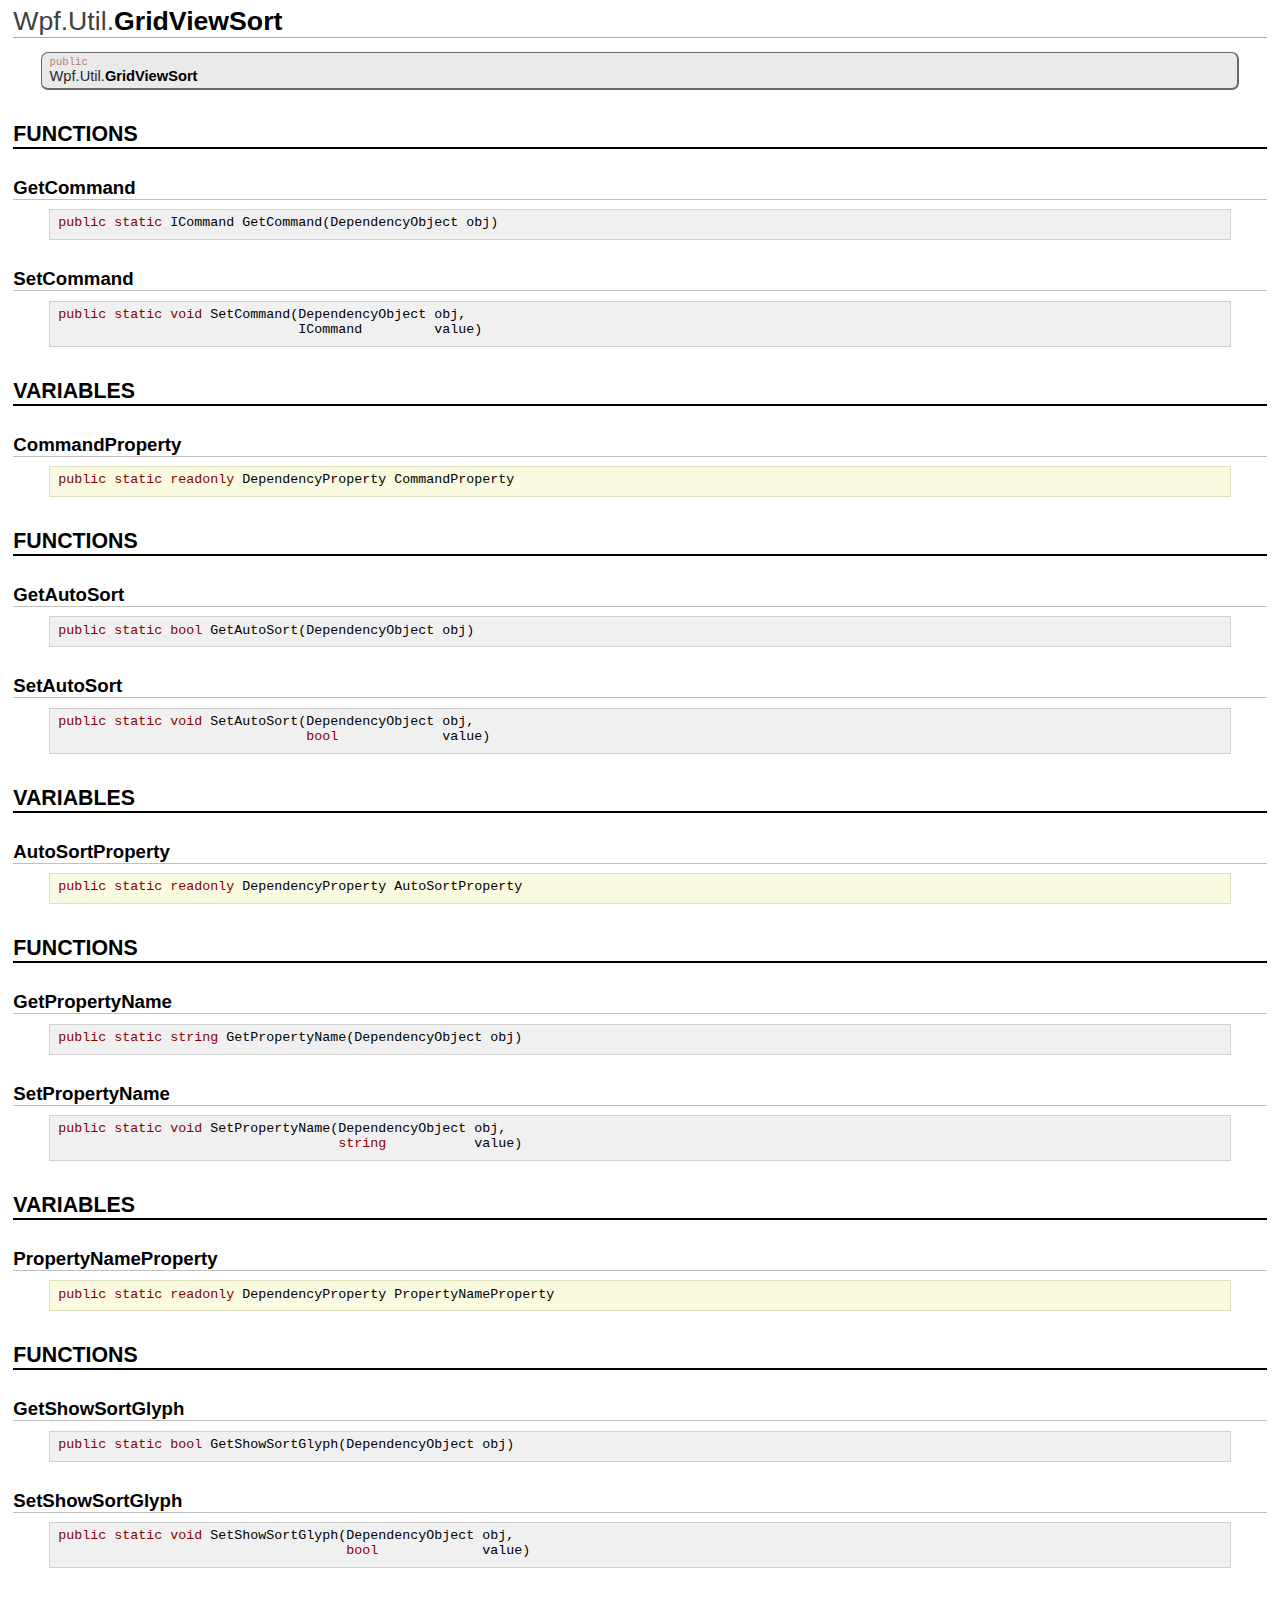
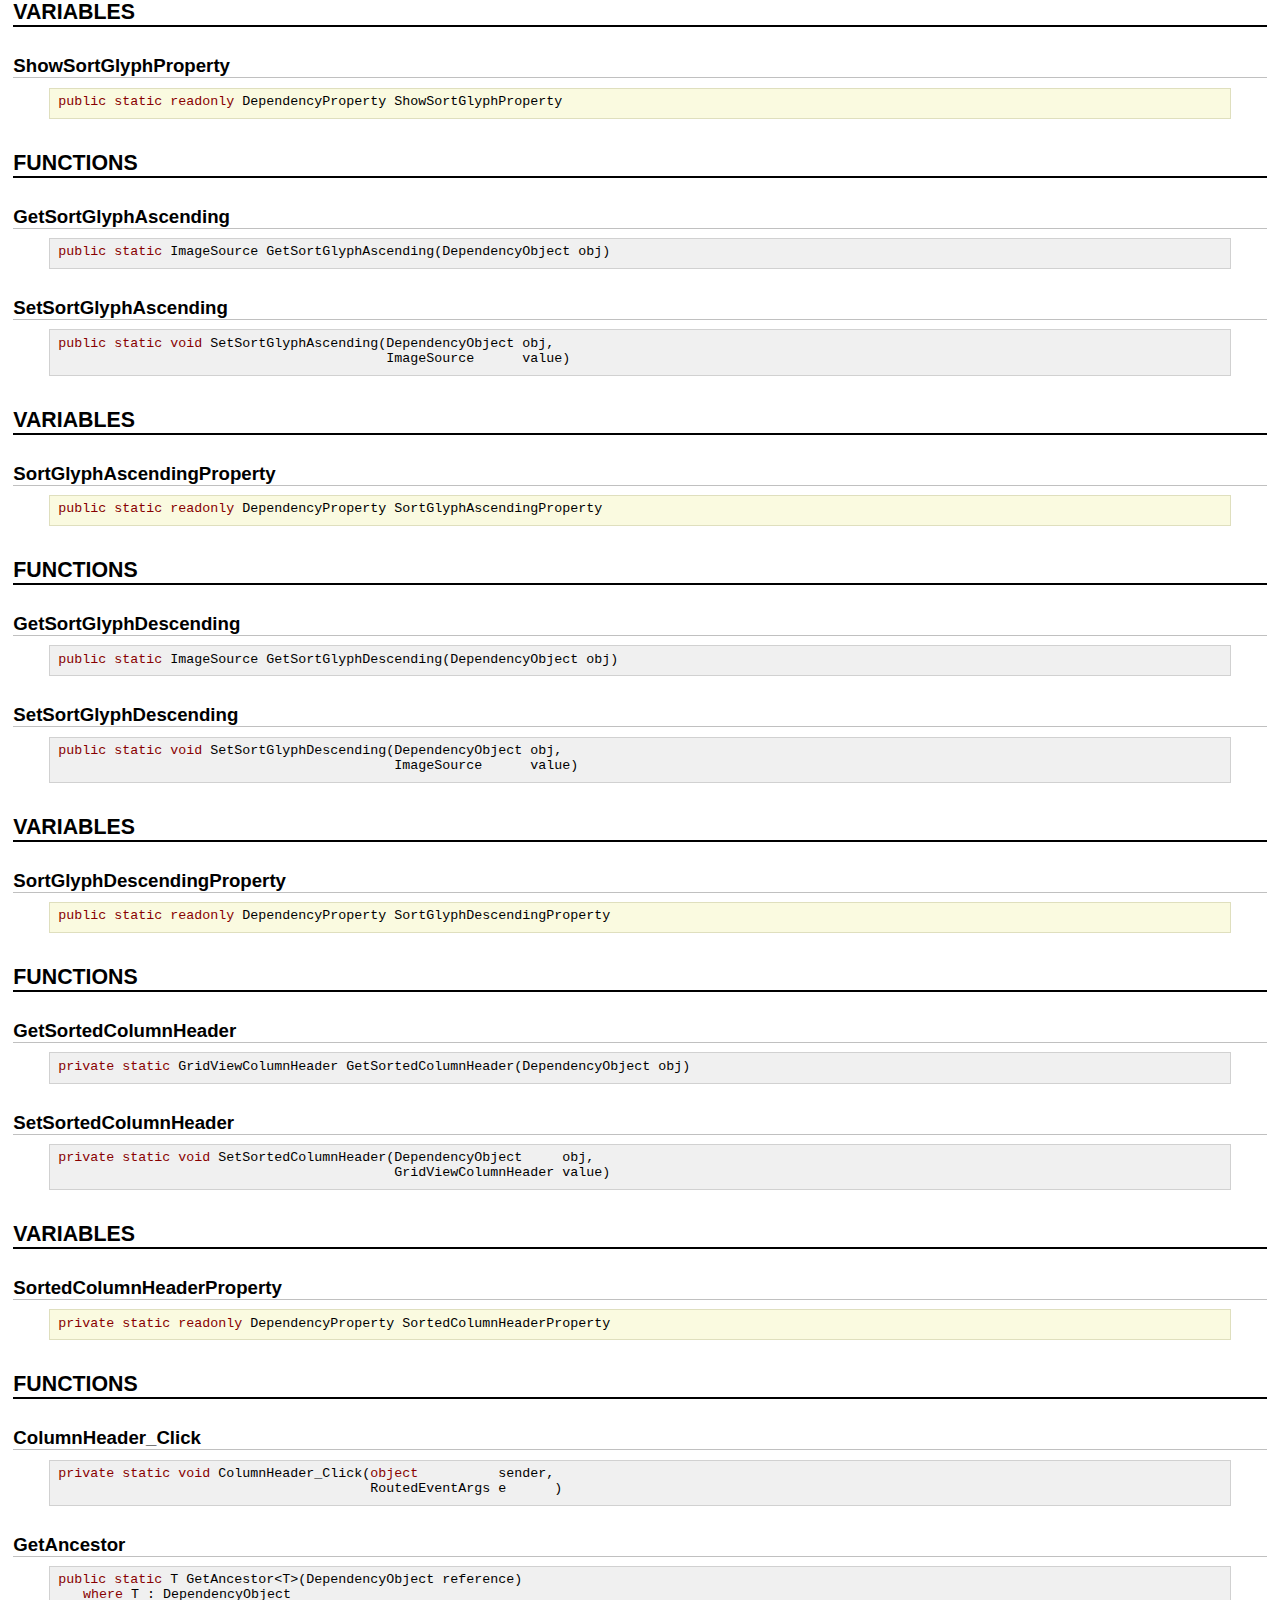
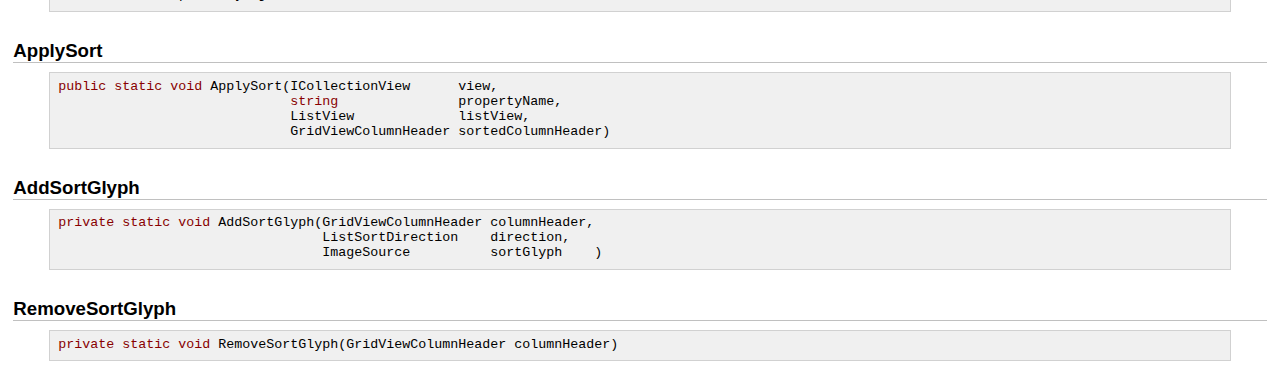
<file: docs/classes/CSharp/Wpf/Util/GridViewSort.html>
<!DOCTYPE HTML PUBLIC "-//W3C//DTD HTML 4.01 Transitional//EN" "http://www.w3.org/TR/html4/loose.dtd">

<html><head><meta http-equiv="Content-Type" content="text/html; charset=UTF-8"><title>GridViewSort</title><link rel="stylesheet" type="text/css" href="../../../../styles/main.css"><script type="text/javascript" src="../../../../styles/main.js"></script><script type="text/javascript">NDLoader.LoadJS("Content", "../../../../styles/");</script></head>

<!-- Generated by Natural Docs, version 2.0 (Development Release 11-03-2016) -->

<!-- saved from url=(0016)http://localhost -->

<body onload="NDLoader.OnLoad('Content');" class="NDPage NDContentPage">

<a name="Topic23"></a><div class="CTopic TClass LCSharp first">
 <div class="CTitle"><span class="Qualifier">Wpf.&#8203;Util.</span>&#8203;GridViewSort</div>
 <div class="NDClassPrototype" id="NDClassPrototype23"><div class="CPEntry TClass Current"><div class="CPModifiers"><span class="SHKeyword">public</span></div><div class="CPName"><span class="Qualifier">Wpf.&#8203;Util.</span>&#8203;GridViewSort</div></div></div>
</div>

<a name="Functions"></a><a name="Topic24"></a><div class="CTopic TGroup LCSharp">
 <div class="CTitle">Functions</div>
</div>

<a name="GetCommand"></a><a name="Topic25"></a><div class="CTopic TFunction LCSharp">
 <div class="CTitle">GetCommand</div>
 <div id="NDPrototype25" class="NDPrototype WideForm CStyle"><table><tr><td class="PBeforeParameters"><span class="SHKeyword">public static</span> ICommand GetCommand(</td><td class="PParametersParentCell"><table class="PParameters"><tr><td class="PType first">DependencyObject&nbsp;</td><td class="PName last">obj</td></tr></table></td><td class="PAfterParameters">)</td></tr></table></div>
</div>

<a name="SetCommand"></a><a name="Topic26"></a><div class="CTopic TFunction LCSharp">
 <div class="CTitle">SetCommand</div>
 <div id="NDPrototype26" class="NDPrototype WideForm CStyle"><table><tr><td class="PBeforeParameters"><span class="SHKeyword">public static</span> <span class="SHKeyword">void</span> SetCommand(</td><td class="PParametersParentCell"><table class="PParameters"><tr><td class="PType first">DependencyObject&nbsp;</td><td class="PName last">obj,</td></tr><tr><td class="PType first">ICommand&nbsp;</td><td class="PName last">value</td></tr></table></td><td class="PAfterParameters">)</td></tr></table></div>
</div>

<a name="Variables"></a><a name="Topic27"></a><div class="CTopic TGroup LCSharp">
 <div class="CTitle">Variables</div>
</div>

<a name="CommandProperty"></a><a name="Topic28"></a><div class="CTopic TVariable LCSharp">
 <div class="CTitle">CommandProperty</div>
 <div id="NDPrototype28" class="NDPrototype NoParameterForm"><span class="SHKeyword">public static readonly</span> DependencyProperty CommandProperty</div>
</div>

<a name="Functions(2)"></a><a name="Topic29"></a><div class="CTopic TGroup LCSharp">
 <div class="CTitle">Functions</div>
</div>

<a name="GetAutoSort"></a><a name="Topic30"></a><div class="CTopic TFunction LCSharp">
 <div class="CTitle">GetAutoSort</div>
 <div id="NDPrototype30" class="NDPrototype WideForm CStyle"><table><tr><td class="PBeforeParameters"><span class="SHKeyword">public static</span> <span class="SHKeyword">bool</span> GetAutoSort(</td><td class="PParametersParentCell"><table class="PParameters"><tr><td class="PType first">DependencyObject&nbsp;</td><td class="PName last">obj</td></tr></table></td><td class="PAfterParameters">)</td></tr></table></div>
</div>

<a name="SetAutoSort"></a><a name="Topic31"></a><div class="CTopic TFunction LCSharp">
 <div class="CTitle">SetAutoSort</div>
 <div id="NDPrototype31" class="NDPrototype WideForm CStyle"><table><tr><td class="PBeforeParameters"><span class="SHKeyword">public static</span> <span class="SHKeyword">void</span> SetAutoSort(</td><td class="PParametersParentCell"><table class="PParameters"><tr><td class="PType first">DependencyObject&nbsp;</td><td class="PName last">obj,</td></tr><tr><td class="PType first"><span class="SHKeyword">bool</span>&nbsp;</td><td class="PName last">value</td></tr></table></td><td class="PAfterParameters">)</td></tr></table></div>
</div>

<a name="Variables(2)"></a><a name="Topic32"></a><div class="CTopic TGroup LCSharp">
 <div class="CTitle">Variables</div>
</div>

<a name="AutoSortProperty"></a><a name="Topic33"></a><div class="CTopic TVariable LCSharp">
 <div class="CTitle">AutoSortProperty</div>
 <div id="NDPrototype33" class="NDPrototype NoParameterForm"><span class="SHKeyword">public static readonly</span> DependencyProperty AutoSortProperty</div>
</div>

<a name="Functions(3)"></a><a name="Topic34"></a><div class="CTopic TGroup LCSharp">
 <div class="CTitle">Functions</div>
</div>

<a name="GetPropertyName"></a><a name="Topic35"></a><div class="CTopic TFunction LCSharp">
 <div class="CTitle">GetPropertyName</div>
 <div id="NDPrototype35" class="NDPrototype WideForm CStyle"><table><tr><td class="PBeforeParameters"><span class="SHKeyword">public static</span> <span class="SHKeyword">string</span> GetPropertyName(</td><td class="PParametersParentCell"><table class="PParameters"><tr><td class="PType first">DependencyObject&nbsp;</td><td class="PName last">obj</td></tr></table></td><td class="PAfterParameters">)</td></tr></table></div>
</div>

<a name="SetPropertyName"></a><a name="Topic36"></a><div class="CTopic TFunction LCSharp">
 <div class="CTitle">SetPropertyName</div>
 <div id="NDPrototype36" class="NDPrototype WideForm CStyle"><table><tr><td class="PBeforeParameters"><span class="SHKeyword">public static</span> <span class="SHKeyword">void</span> SetPropertyName(</td><td class="PParametersParentCell"><table class="PParameters"><tr><td class="PType first">DependencyObject&nbsp;</td><td class="PName last">obj,</td></tr><tr><td class="PType first"><span class="SHKeyword">string</span>&nbsp;</td><td class="PName last">value</td></tr></table></td><td class="PAfterParameters">)</td></tr></table></div>
</div>

<a name="Variables(3)"></a><a name="Topic37"></a><div class="CTopic TGroup LCSharp">
 <div class="CTitle">Variables</div>
</div>

<a name="PropertyNameProperty"></a><a name="Topic38"></a><div class="CTopic TVariable LCSharp">
 <div class="CTitle">PropertyNameProperty</div>
 <div id="NDPrototype38" class="NDPrototype NoParameterForm"><span class="SHKeyword">public static readonly</span> DependencyProperty PropertyNameProperty</div>
</div>

<a name="Functions(4)"></a><a name="Topic39"></a><div class="CTopic TGroup LCSharp">
 <div class="CTitle">Functions</div>
</div>

<a name="GetShowSortGlyph"></a><a name="Topic40"></a><div class="CTopic TFunction LCSharp">
 <div class="CTitle">GetShowSortGlyph</div>
 <div id="NDPrototype40" class="NDPrototype WideForm CStyle"><table><tr><td class="PBeforeParameters"><span class="SHKeyword">public static</span> <span class="SHKeyword">bool</span> GetShowSortGlyph(</td><td class="PParametersParentCell"><table class="PParameters"><tr><td class="PType first">DependencyObject&nbsp;</td><td class="PName last">obj</td></tr></table></td><td class="PAfterParameters">)</td></tr></table></div>
</div>

<a name="SetShowSortGlyph"></a><a name="Topic41"></a><div class="CTopic TFunction LCSharp">
 <div class="CTitle">SetShowSortGlyph</div>
 <div id="NDPrototype41" class="NDPrototype WideForm CStyle"><table><tr><td class="PBeforeParameters"><span class="SHKeyword">public static</span> <span class="SHKeyword">void</span> SetShowSortGlyph(</td><td class="PParametersParentCell"><table class="PParameters"><tr><td class="PType first">DependencyObject&nbsp;</td><td class="PName last">obj,</td></tr><tr><td class="PType first"><span class="SHKeyword">bool</span>&nbsp;</td><td class="PName last">value</td></tr></table></td><td class="PAfterParameters">)</td></tr></table></div>
</div>

<a name="Variables(4)"></a><a name="Topic42"></a><div class="CTopic TGroup LCSharp">
 <div class="CTitle">Variables</div>
</div>

<a name="ShowSortGlyphProperty"></a><a name="Topic43"></a><div class="CTopic TVariable LCSharp">
 <div class="CTitle">ShowSortGlyphProperty</div>
 <div id="NDPrototype43" class="NDPrototype NoParameterForm"><span class="SHKeyword">public static readonly</span> DependencyProperty ShowSortGlyphProperty</div>
</div>

<a name="Functions(5)"></a><a name="Topic44"></a><div class="CTopic TGroup LCSharp">
 <div class="CTitle">Functions</div>
</div>

<a name="GetSortGlyphAscending"></a><a name="Topic45"></a><div class="CTopic TFunction LCSharp">
 <div class="CTitle">GetSortGlyphAscending</div>
 <div id="NDPrototype45" class="NDPrototype WideForm CStyle"><table><tr><td class="PBeforeParameters"><span class="SHKeyword">public static</span> ImageSource GetSortGlyphAscending(</td><td class="PParametersParentCell"><table class="PParameters"><tr><td class="PType first">DependencyObject&nbsp;</td><td class="PName last">obj</td></tr></table></td><td class="PAfterParameters">)</td></tr></table></div>
</div>

<a name="SetSortGlyphAscending"></a><a name="Topic46"></a><div class="CTopic TFunction LCSharp">
 <div class="CTitle">SetSortGlyphAscending</div>
 <div id="NDPrototype46" class="NDPrototype WideForm CStyle"><table><tr><td class="PBeforeParameters"><span class="SHKeyword">public static</span> <span class="SHKeyword">void</span> SetSortGlyphAscending(</td><td class="PParametersParentCell"><table class="PParameters"><tr><td class="PType first">DependencyObject&nbsp;</td><td class="PName last">obj,</td></tr><tr><td class="PType first">ImageSource&nbsp;</td><td class="PName last">value</td></tr></table></td><td class="PAfterParameters">)</td></tr></table></div>
</div>

<a name="Variables(5)"></a><a name="Topic47"></a><div class="CTopic TGroup LCSharp">
 <div class="CTitle">Variables</div>
</div>

<a name="SortGlyphAscendingProperty"></a><a name="Topic48"></a><div class="CTopic TVariable LCSharp">
 <div class="CTitle">SortGlyphAscendingProperty</div>
 <div id="NDPrototype48" class="NDPrototype NoParameterForm"><span class="SHKeyword">public static readonly</span> DependencyProperty SortGlyphAscendingProperty</div>
</div>

<a name="Functions(6)"></a><a name="Topic49"></a><div class="CTopic TGroup LCSharp">
 <div class="CTitle">Functions</div>
</div>

<a name="GetSortGlyphDescending"></a><a name="Topic50"></a><div class="CTopic TFunction LCSharp">
 <div class="CTitle">GetSortGlyphDescending</div>
 <div id="NDPrototype50" class="NDPrototype WideForm CStyle"><table><tr><td class="PBeforeParameters"><span class="SHKeyword">public static</span> ImageSource GetSortGlyphDescending(</td><td class="PParametersParentCell"><table class="PParameters"><tr><td class="PType first">DependencyObject&nbsp;</td><td class="PName last">obj</td></tr></table></td><td class="PAfterParameters">)</td></tr></table></div>
</div>

<a name="SetSortGlyphDescending"></a><a name="Topic51"></a><div class="CTopic TFunction LCSharp">
 <div class="CTitle">SetSortGlyphDescending</div>
 <div id="NDPrototype51" class="NDPrototype WideForm CStyle"><table><tr><td class="PBeforeParameters"><span class="SHKeyword">public static</span> <span class="SHKeyword">void</span> SetSortGlyphDescending(</td><td class="PParametersParentCell"><table class="PParameters"><tr><td class="PType first">DependencyObject&nbsp;</td><td class="PName last">obj,</td></tr><tr><td class="PType first">ImageSource&nbsp;</td><td class="PName last">value</td></tr></table></td><td class="PAfterParameters">)</td></tr></table></div>
</div>

<a name="Variables(6)"></a><a name="Topic52"></a><div class="CTopic TGroup LCSharp">
 <div class="CTitle">Variables</div>
</div>

<a name="SortGlyphDescendingProperty"></a><a name="Topic53"></a><div class="CTopic TVariable LCSharp">
 <div class="CTitle">SortGlyphDescendingProperty</div>
 <div id="NDPrototype53" class="NDPrototype NoParameterForm"><span class="SHKeyword">public static readonly</span> DependencyProperty SortGlyphDescendingProperty</div>
</div>

<a name="Functions(7)"></a><a name="Topic54"></a><div class="CTopic TGroup LCSharp">
 <div class="CTitle">Functions</div>
</div>

<a name="GetSortedColumnHeader"></a><a name="Topic55"></a><div class="CTopic TFunction LCSharp">
 <div class="CTitle">GetSortedColumnHeader</div>
 <div id="NDPrototype55" class="NDPrototype WideForm CStyle"><table><tr><td class="PBeforeParameters"><span class="SHKeyword">private static</span> GridViewColumnHeader GetSortedColumnHeader(</td><td class="PParametersParentCell"><table class="PParameters"><tr><td class="PType first">DependencyObject&nbsp;</td><td class="PName last">obj</td></tr></table></td><td class="PAfterParameters">)</td></tr></table></div>
</div>

<a name="SetSortedColumnHeader"></a><a name="Topic56"></a><div class="CTopic TFunction LCSharp">
 <div class="CTitle">SetSortedColumnHeader</div>
 <div id="NDPrototype56" class="NDPrototype WideForm CStyle"><table><tr><td class="PBeforeParameters"><span class="SHKeyword">private static</span> <span class="SHKeyword">void</span> SetSortedColumnHeader(</td><td class="PParametersParentCell"><table class="PParameters"><tr><td class="PType first">DependencyObject&nbsp;</td><td class="PName last">obj,</td></tr><tr><td class="PType first">GridViewColumnHeader&nbsp;</td><td class="PName last">value</td></tr></table></td><td class="PAfterParameters">)</td></tr></table></div>
</div>

<a name="Variables(7)"></a><a name="Topic57"></a><div class="CTopic TGroup LCSharp">
 <div class="CTitle">Variables</div>
</div>

<a name="SortedColumnHeaderProperty"></a><a name="Topic58"></a><div class="CTopic TVariable LCSharp">
 <div class="CTitle">SortedColumnHeaderProperty</div>
 <div id="NDPrototype58" class="NDPrototype NoParameterForm"><span class="SHKeyword">private static readonly</span> DependencyProperty SortedColumnHeaderProperty</div>
</div>

<a name="Functions(8)"></a><a name="Topic59"></a><div class="CTopic TGroup LCSharp">
 <div class="CTitle">Functions</div>
</div>

<a name="ColumnHeader_Click"></a><a name="Topic60"></a><div class="CTopic TFunction LCSharp">
 <div class="CTitle">ColumnHeader_Click</div>
 <div id="NDPrototype60" class="NDPrototype WideForm CStyle"><table><tr><td class="PBeforeParameters"><span class="SHKeyword">private static</span> <span class="SHKeyword">void</span> ColumnHeader_Click(</td><td class="PParametersParentCell"><table class="PParameters"><tr><td class="PType first"><span class="SHKeyword">object</span>&nbsp;</td><td class="PName last">sender,</td></tr><tr><td class="PType first">RoutedEventArgs&nbsp;</td><td class="PName last">e</td></tr></table></td><td class="PAfterParameters">)</td></tr></table></div>
</div>

<a name="GetAncestor"></a><a name="Topic61"></a><div class="CTopic TFunction LCSharp">
 <div class="CTitle">GetAncestor</div>
 <div id="NDPrototype61" class="NDPrototype WideForm CStyle"><table><tr><td class="PBeforeParameters"><span class="SHKeyword">public static</span> T GetAncestor&lt;T&gt;(</td><td class="PParametersParentCell"><table class="PParameters"><tr><td class="PType first">DependencyObject&nbsp;</td><td class="PName last">reference</td></tr></table></td><td class="PAfterParameters">) </td></tr></table><div class="PPostPrototypeLine"><span class="SHKeyword">where</span> T : DependencyObject</div></div>
</div>

<a name="ApplySort"></a><a name="Topic62"></a><div class="CTopic TFunction LCSharp">
 <div class="CTitle">ApplySort</div>
 <div id="NDPrototype62" class="NDPrototype WideForm CStyle"><table><tr><td class="PBeforeParameters"><span class="SHKeyword">public static</span> <span class="SHKeyword">void</span> ApplySort(</td><td class="PParametersParentCell"><table class="PParameters"><tr><td class="PType first">ICollectionView&nbsp;</td><td class="PName last">view,</td></tr><tr><td class="PType first"><span class="SHKeyword">string</span>&nbsp;</td><td class="PName last">propertyName,</td></tr><tr><td class="PType first">ListView&nbsp;</td><td class="PName last">listView,</td></tr><tr><td class="PType first">GridViewColumnHeader&nbsp;</td><td class="PName last">sortedColumnHeader</td></tr></table></td><td class="PAfterParameters">)</td></tr></table></div>
</div>

<a name="AddSortGlyph"></a><a name="Topic63"></a><div class="CTopic TFunction LCSharp">
 <div class="CTitle">AddSortGlyph</div>
 <div id="NDPrototype63" class="NDPrototype WideForm CStyle"><table><tr><td class="PBeforeParameters"><span class="SHKeyword">private static</span> <span class="SHKeyword">void</span> AddSortGlyph(</td><td class="PParametersParentCell"><table class="PParameters"><tr><td class="PType first">GridViewColumnHeader&nbsp;</td><td class="PName last">columnHeader,</td></tr><tr><td class="PType first">ListSortDirection&nbsp;</td><td class="PName last">direction,</td></tr><tr><td class="PType first">ImageSource&nbsp;</td><td class="PName last">sortGlyph</td></tr></table></td><td class="PAfterParameters">)</td></tr></table></div>
</div>

<a name="RemoveSortGlyph"></a><a name="Topic64"></a><div class="CTopic TFunction LCSharp last">
 <div class="CTitle">RemoveSortGlyph</div>
 <div id="NDPrototype64" class="NDPrototype WideForm CStyle"><table><tr><td class="PBeforeParameters"><span class="SHKeyword">private static</span> <span class="SHKeyword">void</span> RemoveSortGlyph(</td><td class="PParametersParentCell"><table class="PParameters"><tr><td class="PType first">GridViewColumnHeader&nbsp;</td><td class="PName last">columnHeader</td></tr></table></td><td class="PAfterParameters">)</td></tr></table></div>
</div>

</body></html>
</file>
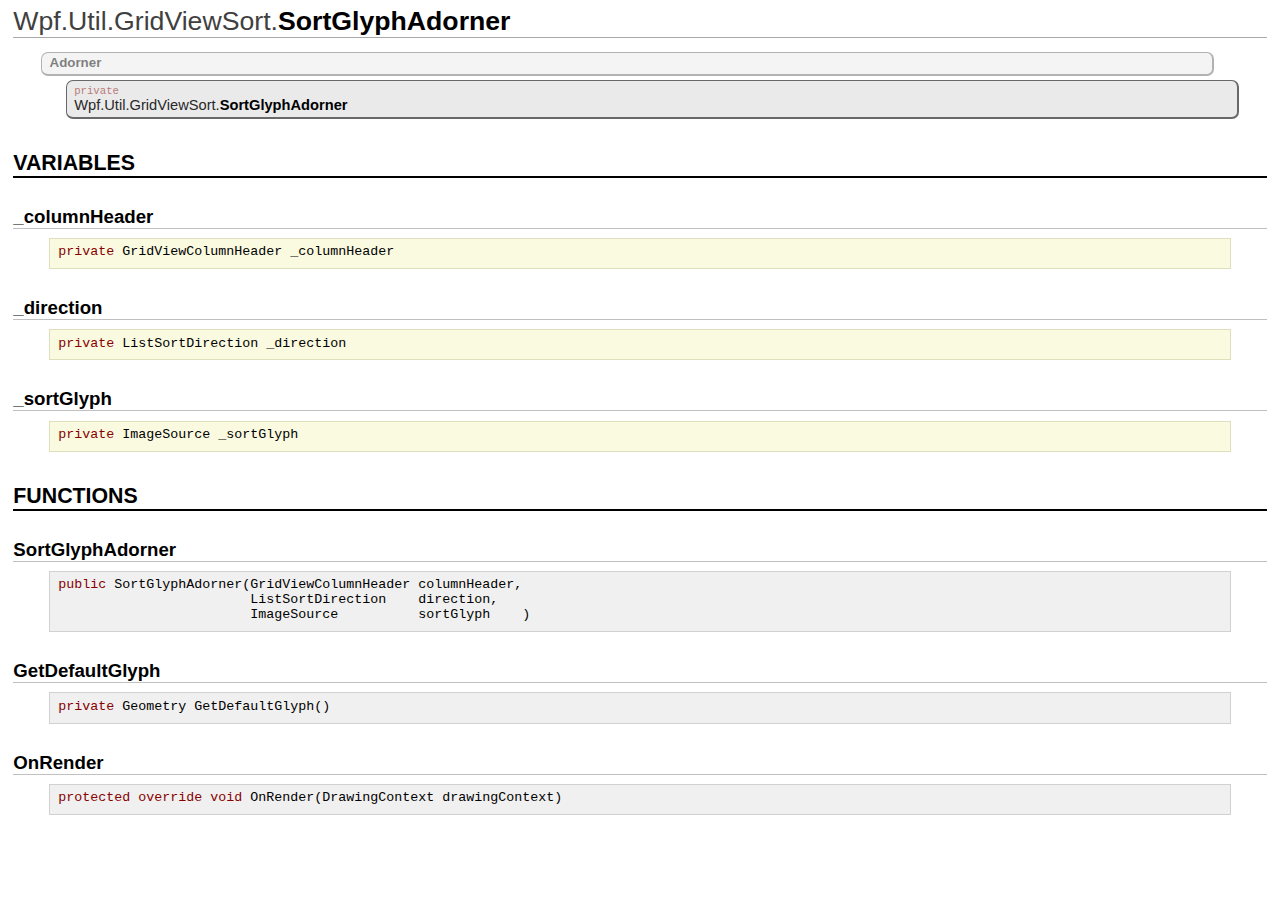
<file: docs/classes/CSharp/Wpf/Util/GridViewSort/SortGlyphAdorner.html>
<!DOCTYPE HTML PUBLIC "-//W3C//DTD HTML 4.01 Transitional//EN" "http://www.w3.org/TR/html4/loose.dtd">

<html><head><meta http-equiv="Content-Type" content="text/html; charset=UTF-8"><title>SortGlyphAdorner</title><link rel="stylesheet" type="text/css" href="../../../../../styles/main.css"><script type="text/javascript" src="../../../../../styles/main.js"></script><script type="text/javascript">NDLoader.LoadJS("Content", "../../../../../styles/");</script></head>

<!-- Generated by Natural Docs, version 2.0 (Development Release 11-03-2016) -->

<!-- saved from url=(0016)http://localhost -->

<body onload="NDLoader.OnLoad('Content');" class="NDPage NDContentPage">

<a name="Topic65"></a><div class="CTopic TClass LCSharp first">
 <div class="CTitle"><span class="Qualifier">Wpf.&#8203;Util.&#8203;GridViewSort.</span>&#8203;SortGlyphAdorner</div>
 <div class="NDClassPrototype HasParents" id="NDClassPrototype65"><div class="CPEntry Parent TClass"><div class="CPName">Adorner</div></div><div class="CPEntry TClass Current"><div class="CPModifiers"><span class="SHKeyword">private</span></div><div class="CPName"><span class="Qualifier">Wpf.&#8203;Util.&#8203;GridViewSort.</span>&#8203;SortGlyphAdorner</div></div></div>
</div>

<a name="Variables"></a><a name="Topic66"></a><div class="CTopic TGroup LCSharp">
 <div class="CTitle">Variables</div>
</div>

<a name="_columnHeader"></a><a name="Topic67"></a><div class="CTopic TVariable LCSharp">
 <div class="CTitle">_columnHeader</div>
 <div id="NDPrototype67" class="NDPrototype NoParameterForm"><span class="SHKeyword">private</span> GridViewColumnHeader _columnHeader</div>
</div>

<a name="_direction"></a><a name="Topic68"></a><div class="CTopic TVariable LCSharp">
 <div class="CTitle">_direction</div>
 <div id="NDPrototype68" class="NDPrototype NoParameterForm"><span class="SHKeyword">private</span> ListSortDirection _direction</div>
</div>

<a name="_sortGlyph"></a><a name="Topic69"></a><div class="CTopic TVariable LCSharp">
 <div class="CTitle">_sortGlyph</div>
 <div id="NDPrototype69" class="NDPrototype NoParameterForm"><span class="SHKeyword">private</span> ImageSource _sortGlyph</div>
</div>

<a name="Functions"></a><a name="Topic70"></a><div class="CTopic TGroup LCSharp">
 <div class="CTitle">Functions</div>
</div>

<a name="SortGlyphAdorner"></a><a name="Topic71"></a><div class="CTopic TFunction LCSharp">
 <div class="CTitle">SortGlyphAdorner</div>
 <div id="NDPrototype71" class="NDPrototype WideForm CStyle"><table><tr><td class="PBeforeParameters"><span class="SHKeyword">public</span> SortGlyphAdorner(</td><td class="PParametersParentCell"><table class="PParameters"><tr><td class="PType first">GridViewColumnHeader&nbsp;</td><td class="PName last">columnHeader,</td></tr><tr><td class="PType first">ListSortDirection&nbsp;</td><td class="PName last">direction,</td></tr><tr><td class="PType first">ImageSource&nbsp;</td><td class="PName last">sortGlyph</td></tr></table></td><td class="PAfterParameters">)</td></tr></table></div>
</div>

<a name="GetDefaultGlyph"></a><a name="Topic72"></a><div class="CTopic TFunction LCSharp">
 <div class="CTitle">GetDefaultGlyph</div>
 <div id="NDPrototype72" class="NDPrototype NoParameterForm"><span class="SHKeyword">private</span> Geometry GetDefaultGlyph()</div>
</div>

<a name="OnRender"></a><a name="Topic73"></a><div class="CTopic TFunction LCSharp last">
 <div class="CTitle">OnRender</div>
 <div id="NDPrototype73" class="NDPrototype WideForm CStyle"><table><tr><td class="PBeforeParameters"><span class="SHKeyword">protected override</span> <span class="SHKeyword">void</span> OnRender(</td><td class="PParametersParentCell"><table class="PParameters"><tr><td class="PType first">DrawingContext&nbsp;</td><td class="PName last">drawingContext</td></tr></table></td><td class="PAfterParameters">)</td></tr></table></div>
</div>

</body></html>
</file>
<file: docs/styles/main.css>
@import URL("Default/Default.css");
</file>
